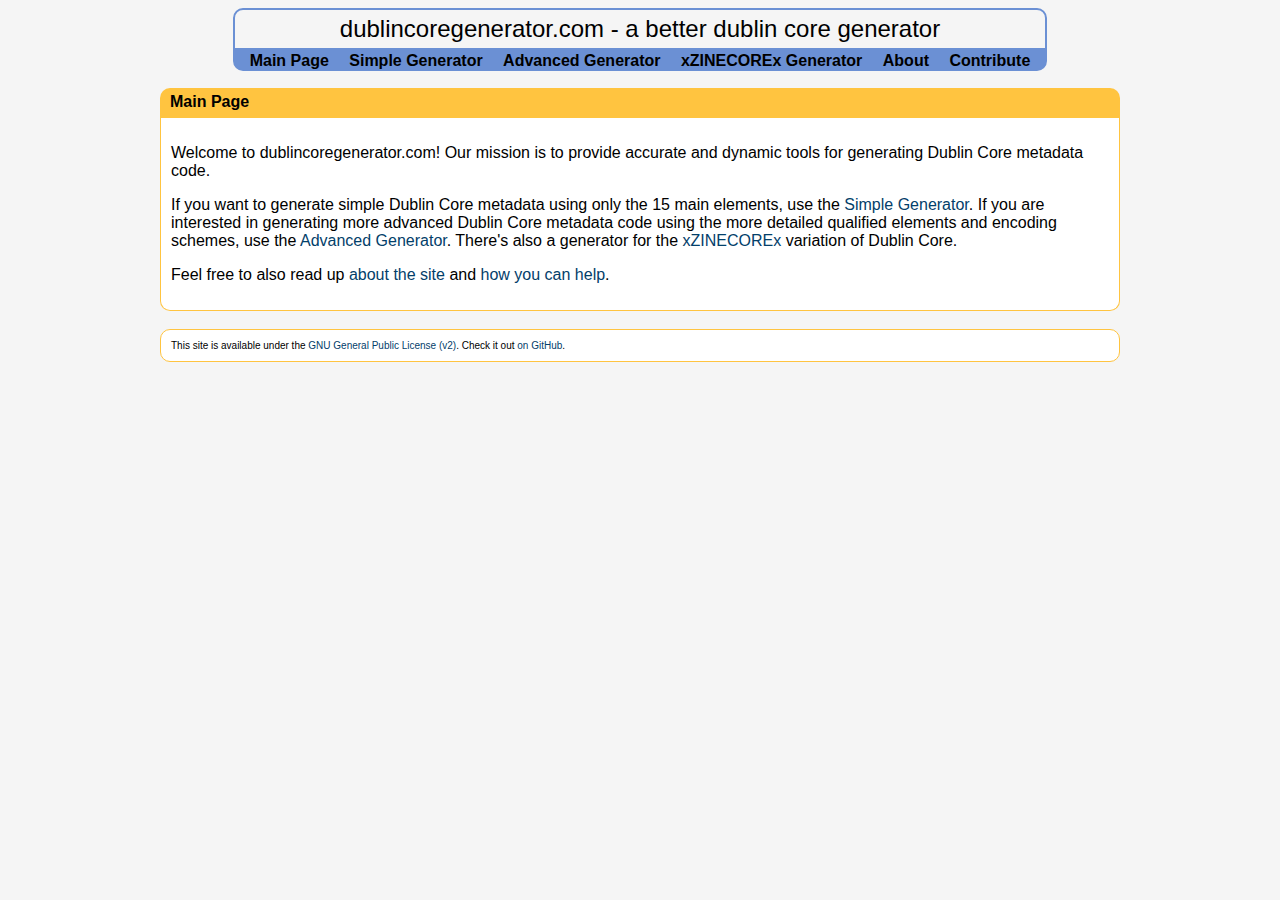
<file: index.html>
<!DOCTYPE html PUBLIC "-//W3C//DTD XHTML 1.0 Transitional//EN" "http://www.w3.org/TR/xhtml1/DTD/xhtml1-transitional.dtd">
<html xmlns="http://www.w3.org/1999/xhtml">
<head>
  <title>dublincoregenerator.com - Main</title>
	<meta http-equiv="Content-type" content="text/html;charset=UTF-8" />
	<meta name="description" content="A free and easy to use set of online tools for generating XML or HTML Dublin Core metadata code." />
	<meta name="google-site-verification" content="D-SyuAiarK1zPhnqWgDGWRTkeuD7AgfOJ396-G9wlds" />
	
	<!--Oh look, Dublin Core code!-->
	<link rel="DC.Title" href="www.dublincoregenerator.com" />
	<meta name="DC.Creator" content="Nick Steffel" />
	<meta name="DC.Subject" scheme="DCTERMS.LCSH" content="Dublin Core" />
	<meta name="DC.Description" content="dublincoregenerator.com is a free and easy to use set of online tools for generating XML or HTML Dublin Core metadata code." />
	<meta name="DCTERMS.Created" scheme="DCTERMS.W3CTDF" content="2010-12-04" />
	<meta name="DCTERMS.Modified" scheme="DCTERMS.W3CTDF" content="2015-04-22" />
	<meta name="DC.Type" scheme="DCTERMS.DCMIType" content="InteractiveResource" />
	<meta name="DC.Format" scheme="DCTERMS.IMT" content="application/xhtml+xml" />
	<link rel="DC.Identifier" href="http://www.dublincoregenerator.com" />
	<meta name="DC.Language" content="English" />
	<meta name="DC.Language" scheme="DCTERMS.ISO639-3" content="eng" />
	<link rel="DC.Rights" href="http://creativecommons.org/licenses/by-nc/3.0/" />
	
	<link rel="stylesheet" type="text/css" href="css/dcstyle.css"></link>
	<link rel="icon" href="/img/favicon.ico" type="image/x-icon"></link>
	
	<script type="text/javascript" src="js/analytics.js"></script>
</head>
<body>
  <div class="container">
  <div class="header">dublincoregenerator.com - a better dublin core generator</div>
    <ul id="newmenu">
      <li><a href="index.html" title="Main Page">Main Page</a></li>
	  <li><a href="generator_nq.html" title="Simple Dublin Core Generator">Simple Generator</a></li>
	  <li><a href="generator.html" title="Advanced Dublin Core Generator">Advanced Generator</a></li>
	  <li><a href="generator_zc.html" title="xZINECOREx Generator">xZINECOREx Generator</a></li>
	  <li><a href="about.html" title="About">About</a></li>
	  <li><a href="contribute.html" title="Contribute">Contribute</a></li>
    </ul>
	<div>&nbsp;</div>
	<div class="page">
	<div class="centerpage">
	<div class="centerbox">
	  <div class="boxheader">Main Page</div>
	  <div class="boxtext">
		<p>Welcome to dublincoregenerator.com! Our mission is to provide accurate and dynamic tools for generating Dublin Core metadata code.</p>
		<p>If you want to generate simple Dublin Core metadata using only the 15 main elements, use the <a href="generator_nq.html" title="Simple Dublin Core Generator">Simple Generator</a>. If you are interested in generating more advanced Dublin Core metadata code using the more detailed qualified elements and encoding schemes, use the <a href="generator.html" title="Advanced Dublin Core Generator">Advanced Generator</a>. There's also a generator for the <a href="generator_zc.html" title="xZINECOREx Generator">xZINECOREx</a> variation of Dublin Core.</p>
		<p>Feel free to also read up <a href="about.html" title="About">about the site</a> and <a href="contribute.html" title="Contribute">how you can help</a>.</p>
	  </div>
	</div>
	&nbsp;
	<div class="lowerbox">
	<div class="lowertext">
		  <p>This site is available under the <a href="https://www.gnu.org/licenses/gpl-2.0.txt">GNU General Public License (v2)</a>. Check it out <a href="https://github.com/nsteffel/dublin-core-generator">on GitHub</a>.</p>
	</div>
	</div>
	</div>
	</div>
  </div>
</body>
</html>
</file>
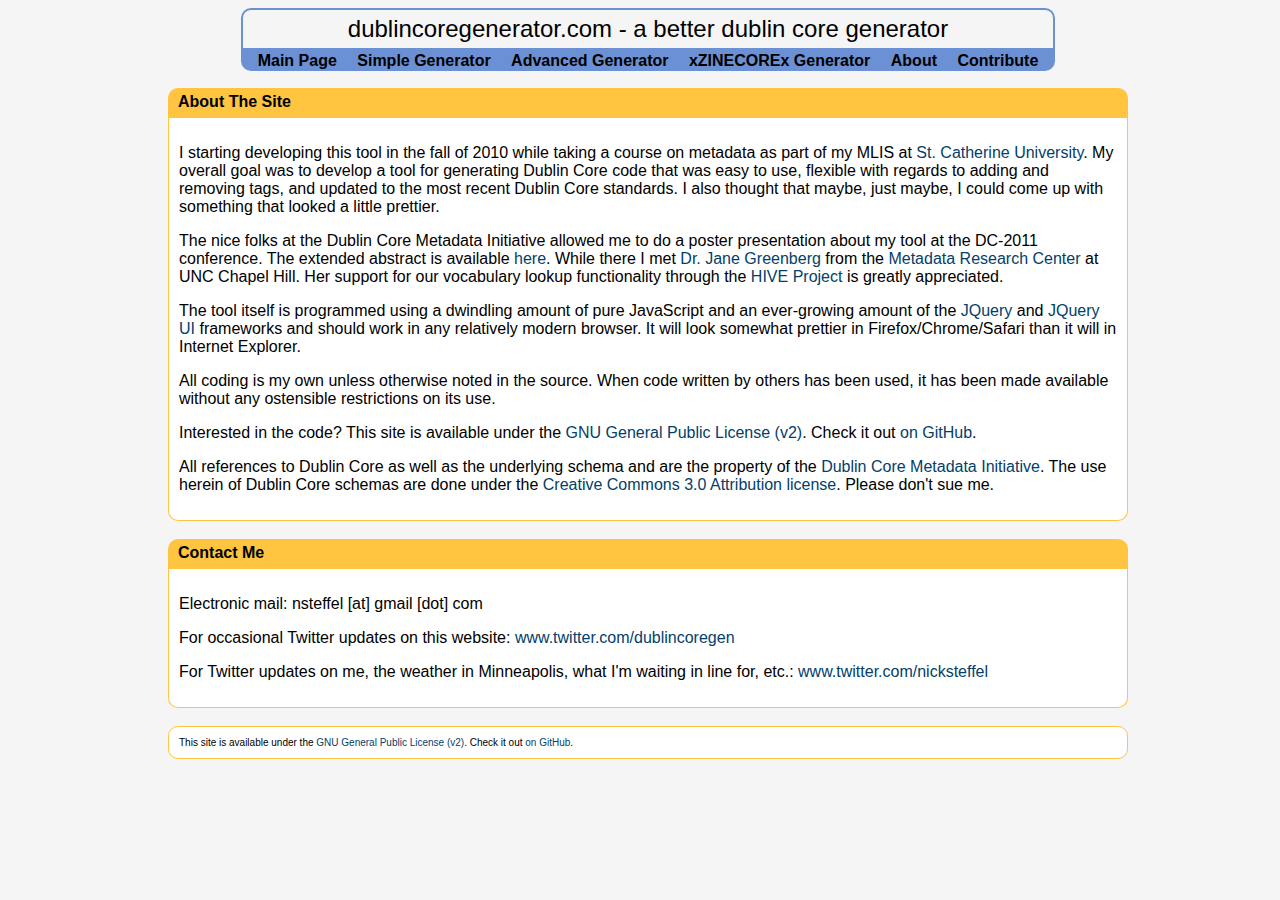
<file: about.html>
<!DOCTYPE html PUBLIC "-//W3C//DTD XHTML 1.0 Transitional//EN" "http://www.w3.org/TR/xhtml1/DTD/xhtml1-transitional.dtd">
<html xmlns="http://www.w3.org/1999/xhtml">
<head>
  <title>dublincoregenerator.com - About</title>
    <meta http-equiv="Content-type" content="text/html;charset=UTF-8" />
    <meta name="description" content="About me and the dublincoregenerator.com project." />
    <meta name="google-site-verification" content="D-SyuAiarK1zPhnqWgDGWRTkeuD7AgfOJ396-G9wlds" />
	
	<!--Oh look, Dublin Core code!-->
	<link rel="DC.Title" href="www.dublincoregenerator.com" />
	<meta name="DC.Creator" content="Nick Steffel" />
	<meta name="DC.Subject" scheme="DCTERMS.LCSH" content="Dublin Core" />
	<meta name="DC.Description" content="dublincoregenerator.com is a free and easy to use set of online tools for generating XML or HTML Dublin Core metadata code." />
	<meta name="DCTERMS.Created" scheme="DCTERMS.W3CTDF" content="2010-12-04" />
	<meta name="DCTERMS.Modified" scheme="DCTERMS.W3CTDF" content="2015-04-22" />
	<meta name="DC.Type" scheme="DCTERMS.DCMIType" content="InteractiveResource" />
	<meta name="DC.Format" scheme="DCTERMS.IMT" content="application/xhtml+xml" />
	<link rel="DC.Identifier" href="http://www.dublincoregenerator.com" />
	<meta name="DC.Language" content="English" />
	<meta name="DC.Language" scheme="DCTERMS.ISO639-3" content="eng" />
	<link rel="DC.Rights" href="http://creativecommons.org/licenses/by-nc-nd/3.0/" />
	
	<link rel="stylesheet" type="text/css" href="css/dcstyle.css"></link>
	<link rel="icon" href="/img/favicon.ico" type="image/x-icon"></link>
	
	<script type="text/javascript" src="js/analytics.js"></script>
</head>
<body class="indexbody">
  <div class="container">
    <div class="header">dublincoregenerator.com - a better dublin core generator</div>
    <ul id="newmenu">
      <li><a href="index.html" title="Main Page">Main Page</a></li>
	  <li><a href="generator_nq.html" title="Simple Dublin Core Generator">Simple Generator</a></li>
	  <li><a href="generator.html" title="Advanced Dublin Core Generator">Advanced Generator</a></li>
	  <li><a href="generator_zc.html" title="xZINECOREx Generator">xZINECOREx Generator</a></li>
	  <li><a href="about.html" title="About">About</a></li>
	  <li><a href="contribute.html" title="Contribute">Contribute</a></li>
    </ul>
		<div>&nbsp;</div>
		<div class="page">
		<div class="centerpage">
		<div class="centerbox">
		  <div class="boxheader">About The Site</div>
		  <div class="boxtext">
		  <p>I starting developing this tool in the fall of 2010 while taking a course on metadata as part of my MLIS at <a href="http://www.stkate.edu/academic/mlis/index.php" target="blank" title="St. Catherine University MLIS Program Website">St. Catherine University</a>. My overall goal was to develop a tool for generating Dublin Core code that was easy to use, flexible with regards to adding and removing tags, and updated to the most recent Dublin Core standards. I also thought that maybe, just maybe, I could come up with something that looked a little prettier.</p>
		  <p>The nice folks at the Dublin Core Metadata Initiative allowed me to do a poster presentation about my tool at the DC-2011 conference. The extended abstract is available <a href="http://dcevents.dublincore.org/index.php/IntConf/dc-2011/paper/view/5/23" target="blank">here</a>. While there I met <a href="http://ils.unc.edu/~janeg/" target="blank">Dr. Jane Greenberg</a> from the <a href="http://ils.unc.edu/mrc/" target="blank">Metadata Research Center</a> at UNC Chapel Hill. Her support for our vocabulary lookup functionality through the <a href="https://www.nescent.org/sites/hive/Main_Page" target="blank">HIVE Project</a> is greatly appreciated.</p>
		  <p>The tool itself is programmed using a dwindling amount of pure JavaScript and an ever-growing amount of the <a href="http://jquery.com/" target="blank">JQuery</a> and <a href="http://jqueryui.com/" target="blank">JQuery UI</a> frameworks and should work in any relatively modern browser. It will look somewhat prettier in Firefox/Chrome/Safari than it will in Internet Explorer.</p>
		  <p>All coding is my own unless otherwise noted in the source. When code written by others has been used, it has been made available without any ostensible restrictions on its use.</p>
		  <p>Interested in the code? This site is available under the <a href="https://www.gnu.org/licenses/gpl-2.0.txt">GNU General Public License (v2)</a>. Check it out <a href="https://github.com/nsteffel/dublin-core-generator">on GitHub</a>.</p>
		  <p>All references to Dublin Core as well as the underlying schema and are the property of the <a href="http://dublincore.org/" target="blank">Dublin Core Metadata Initiative</a>. The use herein of Dublin Core schemas are done under the <a href="http://creativecommons.org/licenses/by/3.0/" target="blank">Creative Commons 3.0 Attribution license</a>. Please don't sue me.</p>
		  </div>
		</div>
		&nbsp;
		<div class="centerbox">
		  <div class="boxheader">Contact Me</div>
		  <div class="boxtext">
		  <p>Electronic mail: nsteffel [at] gmail [dot] com</p>
		  <p>For occasional Twitter updates on this website: <a href="http://www.twitter.com/dublincoregen" target="blank">www.twitter.com/dublincoregen</a> </p>
		  <p>For Twitter updates on me, the weather in Minneapolis, what I'm waiting in line for, etc.: <a href="http://www.twitter.com/nicksteffel" target="blank">www.twitter.com/nicksteffel</a></p>
		  </div>
		</div>
		</div>
		&nbsp;
		<div class="lowerbox">
		<div class="lowertext">
		  <p>This site is available under the <a href="https://www.gnu.org/licenses/gpl-2.0.txt">GNU General Public License (v2)</a>. Check it out <a href="https://github.com/nsteffel/dublin-core-generator">on GitHub</a>.</p>
		</div>
		</div>
		</div>
  </div>
</body>
</html>
</file>
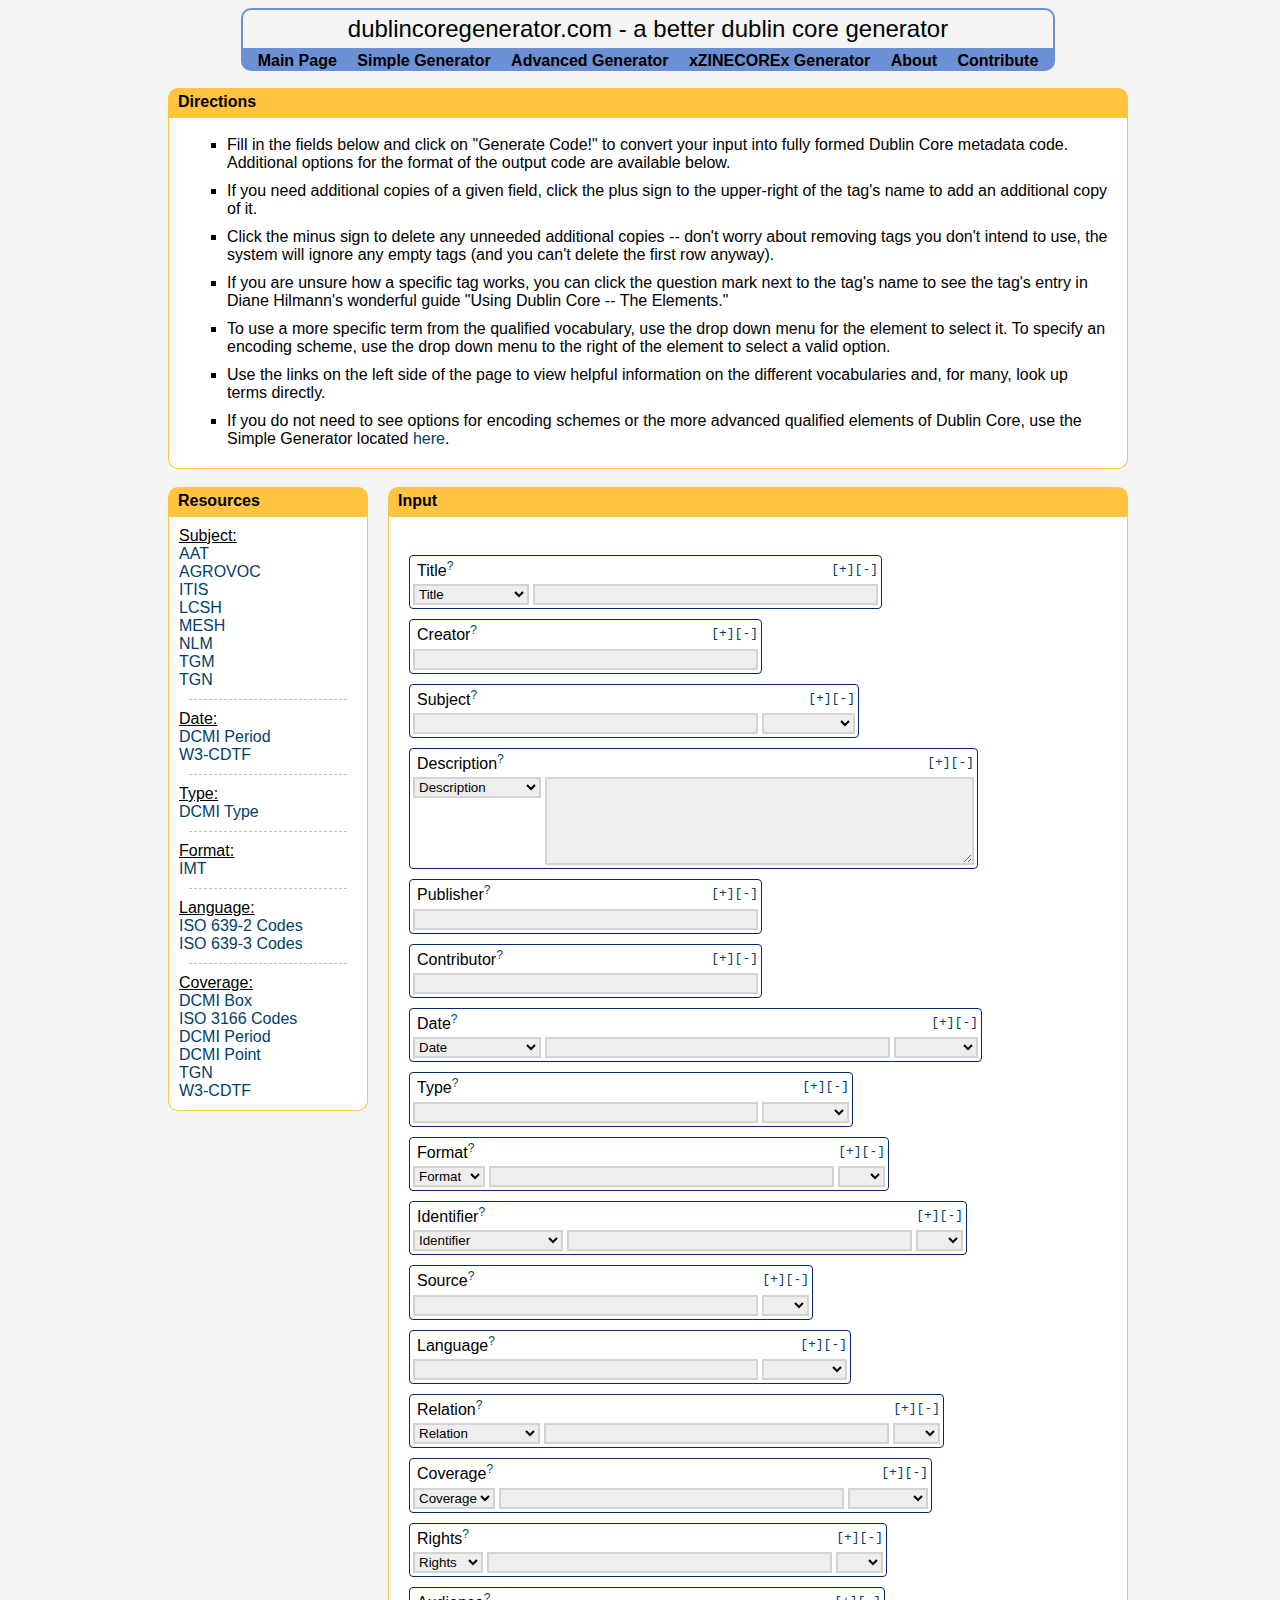
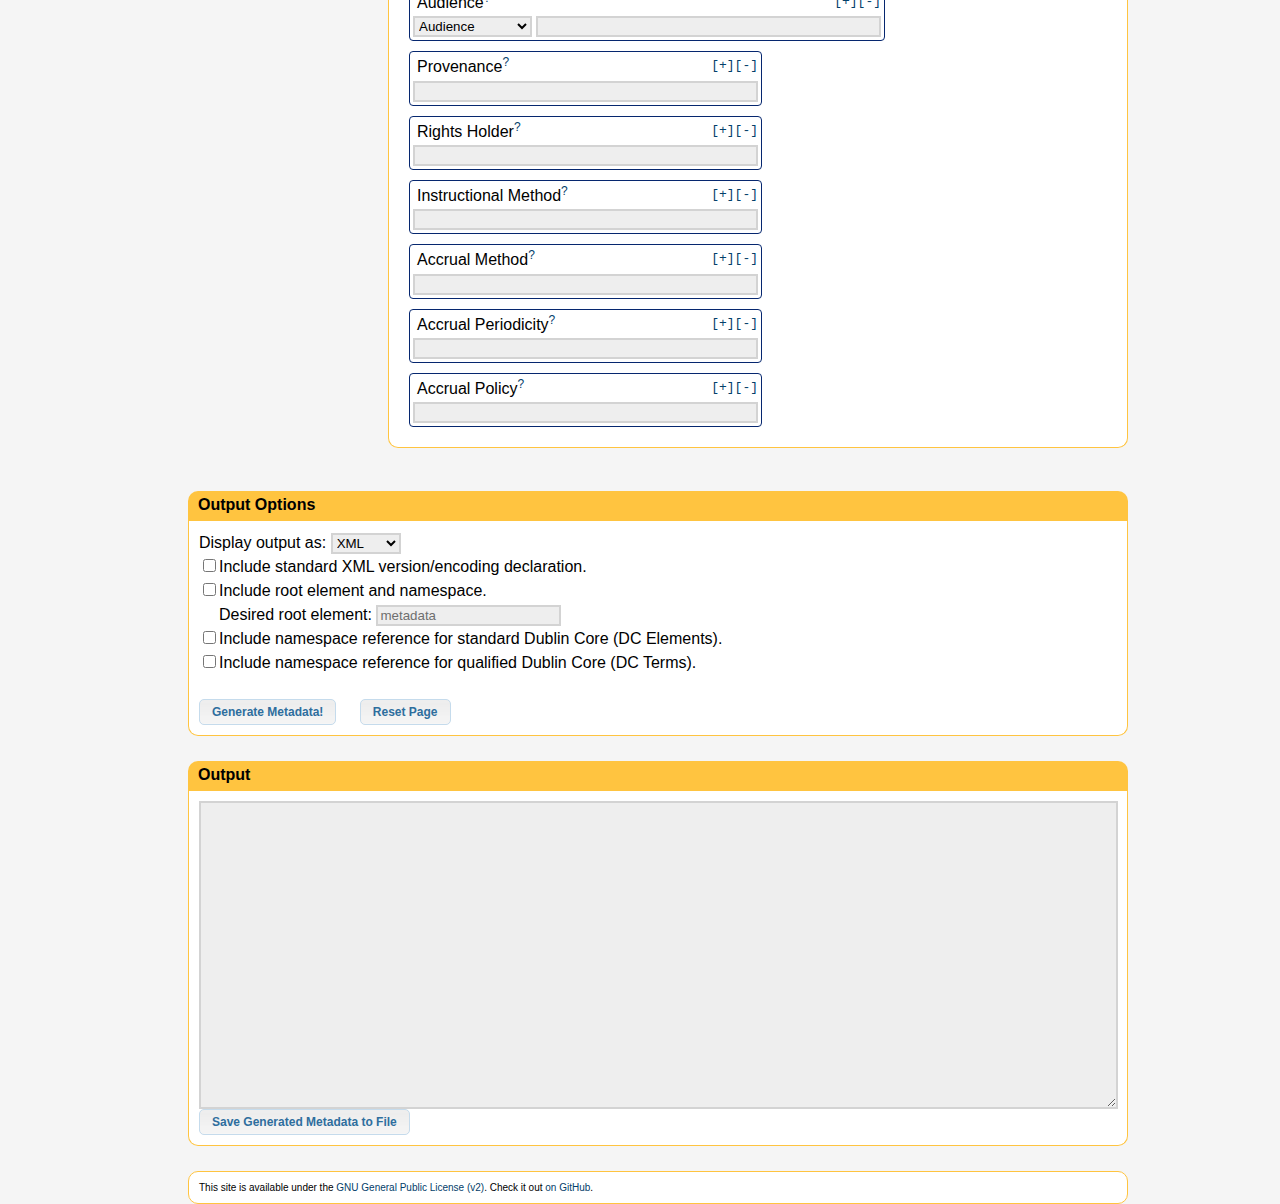
<file: generator.html>
<!DOCTYPE html PUBLIC "-//W3C//DTD XHTML 1.0 Transitional//EN" "http://www.w3.org/TR/xhtml1/DTD/xhtml1-transitional.dtd">
<html xmlns="http://www.w3.org/1999/xhtml">
<head>
  <title>The Advanced Dublin Core Generator!</title>
    <meta http-equiv="Content-type" content="text/html;charset=UTF-8" />

	<link rel="stylesheet" type="text/css" href="css/dcstyle.css"></link>
	<link rel="stylesheet" type="text/css" href="css/jquery-ui-1.8.17.custom.css"></link>
	<link rel="icon" href="/img/favicon.ico" type="image/x-icon"></link>
	
	<script type="text/javascript" src="js/generator.js"></script>
	<script type="text/javascript" src="js/interface.js"></script>
	<script type="text/javascript" src="js/analytics.js"></script>
	<script type="text/javascript" src="js/jquery-1.7.1.min.js"></script>
	<script type="text/javascript" src="js/jquery.anirows.js"></script>
	<script type="text/javascript" src="js/jquery-ui-1.8.17.custom.min.js"></script>
	<script type="text/javascript" src="js/vocabsources.js"></script>

</head>
<body class="indexbody">
  <div class="container">
    <div class="header">dublincoregenerator.com - a better dublin core generator</div>
    <ul id="newmenu">
      <li><a href="index.html" title="Main Page">Main Page</a></li>
	  <li><a href="generator_nq.html" title="Simple Dublin Core Generator">Simple Generator</a></li>
	  <li><a href="generator.html" title="Advanced Dublin Core Generator">Advanced Generator</a></li>
	  <li><a href="generator_zc.html" title="xZINECOREx Generator">xZINECOREx Generator</a></li>
	  <li><a href="about.html" title="About">About</a></li>
	  <li><a href="contribute.html" title="Contribute">Contribute</a></li>
    </ul>
	<div>&nbsp;</div>
        <div class="page">
        <div class="centerpage">
        <div class="centerbox">
          <div class="boxheader">Directions</div>
          <div class="boxtext">
            <ul class="directionslist">
			<li>Fill in the fields below and click on "Generate Code!" to convert your input into fully formed Dublin Core metadata code. Additional options for the format of the output code are available below.</li>
			<li>If you need additional copies of a given field, click the plus sign to the upper-right of the tag's name to add an additional copy of it.</li>
			<li>Click the minus sign to delete any unneeded additional copies -- don't worry about removing tags you don't intend to use, the system will ignore any empty tags (and you can't delete the first row anyway).</li>
			<li>If you are unsure how a specific tag works, you can click the question mark next to the tag's name to see the tag's entry in Diane Hilmann's wonderful guide "Using Dublin Core -- The Elements."</li>
			<li>To use a more specific term from the qualified vocabulary, use the drop down menu for the element to select it. To specify an encoding scheme, use the drop down menu to the right of the element to select a valid option.</li>
			<li>Use the links on the left side of the page to view helpful information on the different vocabularies and, for many, look up terms directly.</li>
			<li>If you do not need to see options for encoding schemes or the more advanced qualified elements of Dublin Core, use the Simple Generator located <a href="generator_nq.html">here</a>.</li>
            </ul> 
          </div>
        </div>
        </div>
        <div>&nbsp;</div>
		<div class="leftpage">
		<div class="leftbox">
		<div class="boxheader">Resources</div>
		<div class="boxtext">
		  <span class="resourceheader">Subject:</span><br/>
		    <a href="http://www.getty.edu/research/conducting_research/vocabularies/aat/" target="blank">AAT</a><br/>
		    <a href="#" id="openAGROVOC">AGROVOC</a><br/>
		    <!--<a href="#" id="openITIS">ITIS</a><br/>-->
        <a href="http://www.itis.gov/" target="blank">ITIS</a><br/>
		    <a href="#" id="openLCSH">LCSH</a><br/>
		    <a href="#" id="openMESH">MESH</a><br/>
		    <a href="http://www.nlm.nih.gov/class/" target="blank">NLM</a><br/>
		    <a href="http://www.loc.gov/pictures/collection/tgm/" target="blank">TGM</a><br/>
		    <!--<a href="#" id="openTGN">TGN</a>-->
        <a href="http://www.getty.edu/research/tools/vocabularies/tgn/" target="blank">TGN</a>
		<div class="divider"></div>
		  <span class="resourceheader">Date:</span><br/>
		  <a href="#" id="openDCMIPeriod">DCMI Period</a><br/>
		  <a href="http://www.w3.org/TR/NOTE-datetime" target="blank">W3-CDTF</a>
		<div class="divider"></div>
		  <span class="resourceheader">Type:</span><br/>
		  <a href="#" id="openDCMIType">DCMI Type</a>
		<div class="divider"></div>
		  <span class="resourceheader">Format:</span><br/>
		  <a href="#" id="openIMTType">IMT</a>
		<div class="divider"></div>
		  <span class="resourceheader">Language:</span><br/>
		  <a href="#" id="openISO6392">ISO 639-2 Codes</a><br/>
		  <a href="#" id="openISO6393">ISO 639-3 Codes</a><br/>
		<div class="divider"></div>
		  <span class="resourceheader">Coverage:</span><br/>
		  <a href="#" id="openDCMIBox">DCMI Box</a><br/>
		  <a href="#" id="openISO3166">ISO 3166 Codes</a><br/>
		  <a href="#" id="openDCMIPeriod2">DCMI Period</a><br/>
		  <a href="#" id="openDCMIPoint">DCMI Point</a><br/>
		  <a href="#" id="openTGN2">TGN</a><br/>
		  <a href="http://www.w3.org/TR/NOTE-datetime" target="blank">W3-CDTF</a><br/>
		</div>
		</div>
		</div>
		<div class="rightpage">
		<div class="rightbox">
		<div class="boxheader">Input</div>
		<div class="boxtext">
		<br/>
		  <table id="titleTable" class="defaulttable">
		    <tr>
		      <td class="titlerow">Title<a href="http://dublincore.org/documents/usageguide/elements.shtml#title" target="blank" class="superscript">?</a></td>
			  <td align="right"><a href="#creator" class="addremovebutton" onclick="addRowToTable('title');" tabindex="-1">[+]</a><a href="#creator" class="addremovebutton" onclick="removeRowFromTable('titleTable');" tabindex="-1">[-]</a></td>
		    </tr>
		    <tr>
		      <td><select name="titleType" class="idleField"><option id="notitle">Title</option><option id="alternativetitle">Alternative Title</option></select></td>
		      <td><input type="text" name="titleRow" size="40" class="idleField" /></td>
		    </tr>
		  </table>
		  
		  <table id="creatorTable" class="defaulttable">
		    <tr>
		      <td class="titlerow">Creator<a href="http://dublincore.org/documents/usageguide/elements.shtml#creator" target="blank" class="superscript" tabindex="-1">?</a></td>
		      <td align="right"><a href="#creator" class="addremovebutton" onclick="addRowToTable('creator');" tabindex="-1">[+]</a><a href="#creator" class="addremovebutton" onclick="removeRowFromTable('creatorTable');" tabindex="-1">[-]</a></td>
		    </tr>
		    <tr>
		      <td colspan="2"><input type="text" name="creatorRow" size="40" class="idleField"  /></td>
		    </tr>
		  </table>
		  
		  <table id="subjectTable" class="defaulttable">
		    <tr>
		      <td class="titlerow">Subject<a href="http://dublincore.org/documents/usageguide/elements.shtml#subject" target="blank" class="superscript" tabindex="-1">?</a></td>
			  <td align="right"><a href="#subject" class="addremovebutton" onclick="addRowToTable('subject');" tabindex="-1">[+]</a><a href="#subject" class="addremovebutton" onclick="removeRowFromTable('subjectTable');" tabindex="-1">[-]</a></td>
		    </tr>
		    <tr>
		      <td><input type="text" name="subjectRow" id="subjectRow1" size="40" class="idleField" /></td>
		      <td><select name="subjectType" id="subjectType1" class="idleField"><option></option><option>AAT</option><option>AGROVOC</option><option>DDC</option><option>ITIS</option><option>LCC</option><option>LCSH</option><option>MESH</option><option>NLM</option><option>TGM</option><option>TGN</option><option>UDC</option></select></td>
		    </tr>
		  </table>
		  
		  <table id="descriptionTable" class="defaulttable">
		    <tr>
		      <td class="titlerow">Description<a href="http://dublincore.org/documents/usageguide/elements.shtml#description" target="blank" class="superscript" tabindex="-1">?</a></td>
			  <td align="right"><a href="#description" class="addremovebutton" onclick="addRowToTable('description');" tabindex="-1">[+]</a><a href="#description" class="addremovebutton" onclick="removeRowFromTable('descriptionTable');" tabindex="-1">[-]</a></td>
		    </tr>
		    <tr>
		      <td valign="top"><select name="descriptionType" class="idleField"><option>Description</option><option>Table of Contents</option><option>Abstract</option></select></td>
		      <td><textarea rows="5" cols="50" name="descriptionRow" class="idleField mw-544"></textarea></td>
		    </tr>
		  </table>
		  
		  <table id="publisherTable" class="defaulttable">
		    <tr>
		      <td class="titlerow">Publisher<a href="http://dublincore.org/documents/usageguide/elements.shtml#publisher" target="blank" class="superscript" tabindex="-1">?</a></td>
			  <td align="right"><a href="#publisher" class="addremovebutton" onclick="addRowToTable('publisher');" tabindex="-1">[+]</a><a href="#publisher" class="addremovebutton" onclick="removeRowFromTable('publisherTable');" tabindex="-1">[-]</a></td>
		    </tr>
		    <tr>
		      <td colspan="2"><input type="text" name="publisherRow" id="publisherRow1" size="40" class="idleField" /></td>
		    </tr>
		  </table>
		  
		  <table id="contributorTable" class="defaulttable">
		    <tr>
		      <td class="titlerow">Contributor<a href="http://dublincore.org/documents/usageguide/elements.shtml#contributor" target="blank" class="superscript" tabindex="-1">?</a></td>
			  <td align="right"><a href="#contributor" class="addremovebutton" onclick="addRowToTable('contributor');" tabindex="-1">[+]</a><a href="#contributor" class="addremovebutton" onclick="removeRowFromTable('contributorTable');" tabindex="-1">[-]</a></td>
		    </tr>
		    <tr>
		      <td colspan="2"><input type="text" name="contributorRow" id="contributorRow1" class="idleField" size="40" /></td>
		    </tr>
		  </table>
		  
		  <table id="dateTable" class="defaulttable">
		    <tr>
		      <td colspan="2" class="titlerow">Date<a href="http://dublincore.org/documents/usageguide/elements.shtml#date" target="blank" class="superscript" tabindex="-1">?</a></td>
			  <td align="right"><a href="#date" class="addremovebutton" onclick="addRowToTable('date');" tabindex="-1">[+]</a><a href="#date" class="addremovebutton" onclick="removeRowFromTable('dateTable');" tabindex="-1">[-]</a></td>
		    </tr>
		    <tr>
		      <td><select id="dateType1" name="dateType" class="idleField"><option>Date</option><option>Date Created</option><option>Date Valid</option><option>Date Available</option><option>Date Issued</option><option>Date Modified</option><option>Date Accepted</option><option>Date Copyrighted</option><option>Date Submitted</option></select></td>
		      <td><input type="text" name="dateRow" id="dateRow1" size="40" class="idleField" /></td>
		      <td><select id="dateEncoding1" name="dateEncoding" class="idleField"><option></option><option>Period</option><option>W3C-DTF</option></select></td>
		    </tr>
		  </table>
		  
		  <table id="typeTable" class="defaulttable">
		    <tr>
		      <td class="titlerow">Type<a href="http://dublincore.org/documents/usageguide/elements.shtml#type" target="blank" class="superscript" tabindex="-1">?</a></td>
			  <td align="right"><a href="#type" class="addremovebutton" onclick="addRowToTable('type');" tabindex="-1">[+]</a><a href="#type" class="addremovebutton" onclick="removeRowFromTable('typeTable');" tabindex="-1">[-]</a></td>
		    </tr>
		    <tr>
		      <td><input type="text" name="typeRow" id="typeRow1" size="40" class="idleField" /></td>
		      <td><select name="typeType" id="typeType1" class="idleField"><option></option><option>DCMIType</option></select></td>
		    </tr>
		  </table>
		  
		  <table id="formatTable" class="defaulttable">
		    <tr>
		      <td class="titlerow">Format<a href="http://dublincore.org/documents/usageguide/elements.shtml#format" target="blank" class="superscript" tabindex="-1">?</a></td>
			  <td align="right" colspan="3"><a href="#format" class="addremovebutton" onclick="addRowToTable('format');" tabindex="-1">[+]</a><a href="#format" class="addremovebutton" onclick="removeRowFromTable('formatTable');" tabindex="-1">[-]</a></td>
		    </tr>
		    <tr>
		      <td><select id="formatType1" name="formatType" class="idleField"><option>Format</option><option>Extent</option><option>Medium</option></select></td>
		      <td><input type="text" name="formatRow" id="formatRow1" size="40" class="idleField" /></td>
		      <td><select id="formatEncoding1" name="formatEncoding" class="idleField"><option></option><option>IMT</option></select></td>
		    </tr>
		  </table>
		  
		  <table id="identifierTable" class="defaulttable">
		    <tr>
		      <td colspan="2" class="titlerow">Identifier<a href="http://dublincore.org/documents/usageguide/elements.shtml#identifier" target="blank" class="superscript" tabindex="-1">?</a></td>
		      <td align="right" colspan="2"><a href="#identifier" class="addremovebutton" onclick="addRowToTable('identifier');" tabindex="-1">[+]</a><a href="#identifier" class="addremovebutton" onclick="removeRowFromTable('identifierTable');" tabindex="-1">[-]</a></td>
		    </tr>
		    <tr>
		      <td><select id="identifierType1" name="identifierType" class="idleField"><option>Identifier</option><option>Bibliographic Citation</option></select></td>
		      <td><input type="text" name="identifierRow" id="identifierRow1" size="40" class="idleField" /></td>
		      <td><select id="identifierEncoding1" name="identifierEncoding" class="idleField"><option></option><option>URI</option></select></td>
		    </tr>
		  </table>
		  
		  <table id="sourceTable" class="defaulttable">
		    <tr>
		      <td class="titlerow">Source<a href="http://dublincore.org/documents/usageguide/elements.shtml#source" target="blank" class="superscript" tabindex="-1">?</a></td>
			  <td align="right" colspan="2"><a href="#source" class="addremovebutton" onclick="addRowToTable('source');" tabindex="-1">[+]</a><a href="#source" class="addremovebutton" onclick="removeRowFromTable('sourceTable');" tabindex="-1">[-]</a></td>
		    </tr>
		    <tr>
		      <td><input type="text" name="sourceRow" id="sourceRow1" size="40" class="idleField" /></td>
		      <td><select name="sourceType" id="sourceType1" class="idleField"><option></option><option>URI</option></select></td>
		    </tr>
		  </table>
		
		  <table id="languageTable" class="defaulttable">
		    <tr>
		      <td class="titlerow">Language<a href="http://dublincore.org/documents/usageguide/elements.shtml#language" target="blank" class="superscript" tabindex="-1">?</a></td>
			  <td align="right"><a href="#language" class="addremovebutton" onclick="addRowToTable('language');" tabindex="-1">[+]</a><a href="#language" class="addremovebutton" onclick="removeRowFromTable('languageTable');" tabindex="-1">[-]</a></td>
		    </tr>
		    <tr>
		      <td><input type="text" name="languageRow" id="languageRow1" size="40" class="idleField"/></td>
		      <td><select name="languageType" id="languageType1" class="idleField"><option></option><option>ISO 639-2</option><option>ISO 639-3</option></select></td>
		    </tr>
		  </table>
		  
		  <table id="relationTable" class="defaulttable">
		    <tr>
		      <td colspan="2" class="titlerow">Relation<a href="http://dublincore.org/documents/usageguide/elements.shtml#relation" target="blank" class="superscript" tabindex="-1">?</a></td>
			  <td align="right"><a href="#relation" class="addremovebutton" onclick="addRowToTable('relation');" tabindex="-1">[+]</a><a href="#relation" class="addremovebutton" onclick="removeRowFromTable('relationTable');" tabindex="-1">[-]</a></td>
		    </tr>
		    <tr>
		      <td><select name="relationType" id="relationType1" class="idleField"><option>Relation</option><option>Is Version Of</option><option>Has Version</option><option>Is Replaced By</option><option>Replaces</option><option>Is Required By</option><option>Requires</option><option>Is Part Of</option><option>Has Part</option><option>Is Referenced By</option><option>References</option><option>Is Format Of</option><option>Has Format</option><option>Conforms To</option></select></td>
		      <td><input type="text" name="relationRow" id="relationRow1" size="40" class="idleField" /></td>
		      <td><select name="relationEncoding" id="relationEncoding1" class="idleField"><option></option><option>URI</option></select></td>
		    </tr>
		  </table>
		  
		  <table id="coverageTable" class="defaulttable">
		    <tr>
		      <td colspan="2" class="titlerow">Coverage<a href="http://dublincore.org/documents/usageguide/elements.shtml#coverage" target="blank" class="superscript" tabindex="-1">?</a></td>
			  <td align="right"><a href="#coverage" class="addremovebutton" onclick="addRowToTable('coverage');" tabindex="-1">[+]</a><a href="#coverage" class="addremovebutton" onclick="removeRowFromTable('coverageTable');" tabindex="-1">[-]</a></td>
		    </tr>
		    <tr>
		      <td><select name="coverageType" class="idleField" id="coverageType1"><option>Coverage</option><option>Spatial</option><option>Temporal</option></select></td>
		      <td><input type="text" name="coverageRow" size="40" class="idleField" id="coverageRow1"/></td>
		      <td><select name="coverageEncoding" class="idleField" id="coverageEncoding1"><option id="blank1"></option><option id="box1">Box</option><option id="iso31661">ISO3166</option><option id="period1">Period</option><option id="point1">Point</option><option id="tgn1">TGN</option><option id="w3ctdf1">W3CTDF</option></select></td>
		    </tr>
		  </table>
		  
		  <table id="rightsTable" class="defaulttable">
		    <tr>
		      <td colspan="2" class="titlerow">Rights<a href="http://dublincore.org/documents/usageguide/elements.shtml#rights" target="blank" class="superscript" tabindex="-1">?</a></td>
			  <td align="right"><a href="#rights" class="addremovebutton" onclick="addRowToTable('rights');" tabindex="-1">[+]</a><a href="#rights" class="addremovebutton" onclick="removeRowFromTable('rightsTable');" tabindex="-1">[-]</a></td>
		    </tr>
		    <tr>
		      <td><select name="rightsType" class="idlefield"><option>Rights</option><option>License</option></select></td>
		      <td><input type="text" name="rightsRow" size="40" class="idleField" /></td>
		      <td><select name="rightsEncoding" class="idleField"><option></option><option>URI</option></select></td>
		    </tr>
		  </table>
		  
		  <table id="audienceTable" class="defaulttable">
		    <tr>
		      <td class="titlerow">Audience<a href="http://dublincore.org/documents/usageguide/elements.shtml#audience" target="blank" class="superscript" tabindex="-1">?</a></td>
			  <td align="right"><a href="#audience" class="addremovebutton" onclick="addRowToTable('audience');" tabindex="-1">[+]</a><a href="#audience" class="addremovebutton" onclick="removeRowFromTable('audienceTable');" tabindex="-1">[-]</a></td>
		    </tr>
		    <tr>
		      <td><select name="audienceType" id="audienceType1" class="idleField"><option>Audience</option><option>Education Level</option><option>Mediator</option></select></td>
		      <td><input type="text" name="audienceRow" id="audienceRow1" size="40" class="idleField" /></td>
		    </tr>
		  </table>
		
		  <table id="provenanceTable" class="defaulttable">
		    <tr>
		      <td class="titlerow">Provenance<a href="http://dublincore.org/documents/usageguide/elements.shtml#provenance" target="blank" class="superscript" tabindex="-1">?</a></td>
			  <td align="right"><a href="#provenance" class="addremovebutton" onclick="addRowToTable('provenance');" tabindex="-1">[+]</a><a href="#provenance" class="addremovebutton" onclick="removeRowFromTable('provenanceTable');" tabindex="-1">[-]</a></td>
		    </tr>
		    <tr>
		      <td colspan="2"><input type="text" name="provenanceRow" id="provenanceRow1" size="40" class="idleField" /></td>
		    </tr>
		  </table>
		
		  <table id="rightsholderTable" class="defaulttable">
		    <tr>
		      <td class="titlerow">Rights Holder<a href="http://dublincore.org/documents/usageguide/elements.shtml#rightsHolder" target="blank" class="superscript" tabindex="-1">?</a></td>
			  <td align="right"><a href="#rightsholder" class="addremovebutton" onclick="addRowToTable('rightsholder');" tabindex="-1">[+]</a><a href="#rightsholder" class="addremovebutton" onclick="removeRowFromTable('rightsholderTable');" tabindex="-1">[-]</a></td>
		    </tr>
		    <tr>
		      <td colspan="2"><input type="text" name="rightsholderRow" size="40" class="idleField" /></td>
		    </tr>
		  </table>
		
		  <table id="instructionalmethodTable" class="defaulttable">
		    <tr>
		      <td class="titlerow">Instructional Method<a href="http://dublincore.org/documents/usageguide/elements.shtml#instructionalMethod" target="blank" class="superscript" tabindex="-1">?</a></td>
			  <td align="right"><a href="#instructionalmethod" class="addremovebutton" onclick="addRowToTable('instructionalmethod');" tabindex="-1">[+]</a><a href="#instructionalmethod" class="addremovebutton" onclick="removeRowFromTable('instructionalmethodTable');" tabindex="-1">[-]</a></td>
		    </tr>
		    <tr>
		      <td colspan="2"><input type="text" name="instructionalmethodRow" size="40" class="idleField" /></td>
		    </tr>
		  </table>
		
		  <table id="accrualmethodTable" class="defaulttable">
		    <tr>
		      <td class="titlerow">Accrual Method<a href="http://dublincore.org/documents/usageguide/elements.shtml#accrualMethod" target="blank" class="superscript" tabindex="-1">?</a></td>
			  <td align="right"><a href="#accrualmethod" class="addremovebutton" onclick="addRowToTable('accrualmethod');" tabindex="-1">[+]</a><a href="#accrualmethod" class="addremovebutton" onclick="removeRowFromTable('accrualmethodTable');" tabindex="-1">[-]</a></td>
		    </tr>
		    <tr>
		      <td colspan="2"><input type="text" name="accrualmethodRow" size="40" class="idleField" /></td>
		    </tr>
		  </table>
		
		  <table id="accrualperiodicityTable" class="defaulttable">
		    <tr>
		      <td class="titlerow">Accrual Periodicity<a href="http://dublincore.org/documents/usageguide/elements.shtml#accrualPeriodicity" target="blank" class="superscript" tabindex="-1">?</a></td>
			  <td align="right"><a href="#accrualperiodicity" class="addremovebutton" onclick="addRowToTable('accrualperiodicity');" tabindex="-1">[+]</a><a href="#accrualperiodicity" class="addremovebutton" onclick="removeRowFromTable('accrualperiodicityTable');" tabindex="-1">[-]</a></td>
		    </tr>
		    <tr>
		      <td colspan="2"><input type="text" name="accrualperiodicityRow" size="40" class="idleField" /></td>
		    </tr>
		  </table>
		
		  <table id="accrualpolicyTable" class="defaulttable">
		    <tr>
		      <td class="titlerow">Accrual Policy<a href="http://dublincore.org/documents/usageguide/elements.shtml#accrualPolicy" target="blank" class="superscript" tabindex="-1">?</a></td>
			  <td align="right"><a href="#accrualpolicy" class="addremovebutton" onclick="addRowToTable('accrualpolicy');" tabindex="-1">[+]</a><a href="#accrualpolicy" class="addremovebutton" onclick="removeRowFromTable('accrualpolicyTable');" tabindex="-1">[-]</a></td>
		    </tr>
		    <tr>
		      <td colspan="2"><input type="text" name="accrualpolicyRow" size="40" class="idleField" /></td>
		    </tr>
		  </table>
		</div>
		</div>
		<br/>		
		<div class="rightbox" style="margin-left:-200px">
		<div class="boxheader">Output Options</div>
		  <div class="boxtext" style="padding-left:10px;position:relative;" id="outputopts">
		  <form action="save.php" method="post" />
		    Display output as: <select id="outputType" name="outputType" onchange="showHideOutput();"><option value="xml">XML</option><option value="html">HTML</option><option value="xhtml">XHTML</option></select><br/>
			  <div id="xmloptions" style="display:inline">
			    <input type="checkbox" id="adddeclaration" class="checkbox" /><label>Include standard XML version/encoding declaration.</label><br/>
			    <input type="checkbox" id="addroot" class="checkbox" /><label>Include root element and namespace.</label><br/>
			      <div style="margin-left:20px"><label>Desired root element:</label> <input type="text" value="metadata" id="rootname" /></div>
			    <input type="checkbox" id="adddc" class="checkbox" /><label>Include namespace reference for standard Dublin Core (DC Elements).</label><br/>
			    <input type="checkbox" id="addqualified" class="checkbox" /><label>Include namespace reference for qualified Dublin Core (DC Terms).</label><br/>
			  </div>
			  <div id="htmloptions" style="display:none">
			    <input type="checkbox" id="adddeclarationhtml" class="checkbox" /><label>Include a HTML version/encoding declaration (HTML 4.01 Strict) as well as the &lt;html&gt; and &lt;body&gt; tags.</label><br/>
			    <input type="checkbox" id="addhead" class="checkbox" /><label>Include a &lt;head&gt; tag referencing DC-HTML.</label><br/>
			    <input type="checkbox" id="addtitle" class="checkbox" /><label>Include a &lt;title&gt; tag.</label><br/>
			      <div style="margin-left:20px"><label>Desired title: </label><input type="text" value="metadata" id="titlename" /><br/></div>
			    <input type="checkbox" id="addlink" class="checkbox" /><label>Include a &lt;link&gt; tag to the DC element set.</label><br/>
			    <input type="checkbox" id="addlinkqualified" class="checkbox" /><label>Include a &lt;link&gt; tag to the qualified DCTERMS element set.</label><br/>
			  </div>
			  <div id="xhtmloptions" style="display:none">
			    <input type="checkbox" id="adddeclarationxhtml" class="checkbox" /><label>Include XML and XHTML version/encoding declarations (XHTML 1.0 Strict) as well as the &lt;html&gt; and &lt;body&gt; tags.</label><br/>
			    <input type="checkbox" id="addheadx" class="checkbox" /><label>Include a &lt;head&gt; tag referencing DC-HTML.</label><br/>
			    <input type="checkbox" id="addtitlex" class="checkbox" /><label>Include a &lt;title&gt; tag.</label><br/>
			      <div style="margin-left:20px"><label>Desired title:</label> <input type="text" value="metadata" id="titlenamex" /><br/></div>
			    <input type="checkbox" id="addlinkx" class="checkbox" /><label>Include a &lt;link&gt; tag to the DC element set.</label><br/>
			    <input type="checkbox" id="addlinkxqualified" class="checkbox" /><label>Include a &lt;link&gt; tag to the qualified DCTERMS element set.</label><br/>
			  </div>
			  <br/>
			  <input type="button" value="Generate Metadata!" onclick="generateCode();" class="button" id="generatebutton"/>&nbsp;&nbsp;&nbsp;&nbsp;&nbsp;<input type="button" value="Reset Page" onclick="javascript:location.reload(true)" class="button" id="resetbutton" />
		  </div>
		</div>
		<div class="rightbox" style="margin-left:-200px">
		<div class="boxheader">Output</div>
		<div class="boxtext" style="padding:10px;margin:auto;">
		  <textarea rows="20" cols="112" name="xmlresults" id="xmlresults" class="mw-926"></textarea>
		  <textarea rows="20" cols="112" name="htmlresults" id="htmlresults" style="display:none" class="mw-926"></textarea>
		  <textarea rows="20" cols="112" name="xhtmlresults" id="xhtmlresults" style="display:none" class="mw-926"></textarea>
		  <br/>
		  <input type="submit" value="Save Generated Metadata to File" class="button" />
		</div>
		</div>
		<div class="lowerbox" style="margin-left:-200px">
		<div class="lowertext">
		  <p>This site is available under the <a href="https://www.gnu.org/licenses/gpl-2.0.txt">GNU General Public License (v2)</a>. Check it out <a href="https://github.com/nsteffel/dublin-core-generator">on GitHub</a>.</p>
		</div>
		</div>
		</div><!--End rightpage-->
		</div><!--End page-->
  </div><!--End container-->

<!--Begin modal popups-->
<div id="findDCMIType" title="DCMI Type Vocabulary Finder">
	<p>Start typing in the field below to find a valid DCMI Type.</p>
	  <input id="DCMITypeFinder" class="finderinput"  size="45" />
	  <input type="button" value="Add to Record" class="modalbutton" onclick="addDCMI();" />
	<p>If you are very unfamiliar with the DCMI Type Vocabulary, you may want to consult <a href="http://dublincore.org/documents/dcmi-type-vocabulary/" target="blank" style="color:#03406A">this website</a> first.</p>
</div>

<div id="findIMTType" title="IMT Vocabulary Finder">
<form id="IMTlookup" action="#">
	<p>Start typing in the field below to find a valid IMT (Internet Media Type). Please note that this search capability may not have access to the entire current list of current IMTs -- you can search the whole thing over <a href="http://www.iana.org/assignments/media-types/index.html" target="blank" style="color:03406A">here</a>.</p>
	  <input id="IMTTypeFinder" class="finderinput" size="45" />
	  <input type="button" value="Add to Record" class="modalbutton" onclick="addIMT();" />
	<p>If you are very unfamiliar with the IMT Vocabulary, you may want to consult <a href="http://www.iana.org/assignments/media-types/" target="blank" style="color:#03406A">this website</a> first.</p>
	</form>
</div>

<div id="findISO3166" title="ISO-3166 Country Code Lookup">
<form id="ISO3166lookup" action="#">
	<p>Start typing in the field below to find a country by name. After you select a country, the correct ISO-3166 code will automatically appear in the box below. Please note that this search capability may not have access to the entire current list of current ISO-3166 codes -- you can search the whole thing over <a href="http://www.iso.org/iso/home/standards/country_codes/country_names_and_code_elements.htm" target="blank" style="color:03406A">here</a></p>
	  <input id="ISO3166Finder" class="finderinput" size="45" />
	  <input type="button" value="Add to Record" class="modalbutton" onclick="addISO3166();" />
	<p>If you are very unfamiliar with the ISO-3166 standard, you may want to consult <a href="http://en.wikipedia.org/wiki/ISO_3166" target="blank" style="color:#03406A">this website</a> first.</p>
</form>
</div>

<div id="createDCMIPeriod" title="DCMI Period Value Builder">
<form id="DCMIPeriodBuilder" action="#">
	<p>DCMI Period has four elements: a name, a starting point, an ending point, and an encoding scheme. No elements are mandatory (well, you should probably have at least one).</p>
	  <label>Name:</label><input id="PeriodName" size="45" onblur="buildDCMIPeriod();" /><br/>
	  <label>Start:</label><input id="PeriodStart" size="45" onblur="buildDCMIPeriod();" /><br/>
	  <label>End:</label><input id="PeriodEnd" size="45" onblur="buildDCMIPeriod();" /><br/>
	  <label>Scheme:</label><input id="PeriodScheme" size="45" onblur="buildDCMIPeriod();" /><br/>
	  <label>Full String:</label><input id="PeriodString" size="45" />
	    <input type="button" value="Add to Record as Date" class="modalbutton" onclick="addDCMIPeriodDate();" style="margin-bottom:10px;" />
	    <input type="button" value="Add to Record as Coverage" class="modalbutton" onclick="addDCMIPeriodCoverage();" />
	<p>If you are very unfamiliar with the DCMI Period Encoding Scheme, you may want to consult <a href="http://dublincore.org/documents/dcmi-period/" target="blank" style="color:#03406A">this website</a> first.</p>
</form>
</div>

<div id="createDCMIBox" title="DCMI Box Value Builder">
<form id="DCMIBoxBuilder" action="#">
	<p>DCMI Box has ten elements used to define a place's boundaries (in either two or three dimensions), the units used to define those boundaries, the map projection used, and a name. No elements are mandatory (well, you should probably have at least one).</p>
	  <label>Name:</label> <input id="BoxName" size="45" onblur="buildDCMIBox();"/><br/>
	  <label>North Limit:</label> <input id="BoxNorth" size="45" onblur="buildDCMIBox();"/><br/>
	  <label>East Limit:</label> <input id="BoxEast" size="45" onblur="buildDCMIBox();"/><br/>
	  <label>South Limit:</label> <input id="BoxSouth" size="45" onblur="buildDCMIBox();"/><br/>
	  <label>West Limit:</label> <input id="BoxWest" size="45" onblur="buildDCMIBox();"/><br/>
	  <label>Upper Limit:</label> <input id="BoxUpper" size="45" onblur="buildDCMIBox();"/><br/>
	  <label>Lower Limit:</label> <input id="BoxLower" size="45" onblur="buildDCMIBox();"/><br/>
	  <label>2D Units:</label> <input id="Box2DUnits" size="45" onblur="buildDCMIBox();"/><br/>
	  <label>3D Units:</label> <input id="Box3DUnits" size="45" onblur="buildDCMIBox();"/><br/>
	  <label>Map Projection:</label> <input id="BoxMap" size="45" onblur="buildDCMIBox();"/><br/>
	  <label>Full String:</label> <input id="BoxString" size="45" />
	    <input type="button" value="Add to Record" class="modalbutton" onclick="addDCMIBox();" />
	<p>If you are very unfamiliar with the DCMI Box Encoding Scheme, you may want to consult <a href="http://dublincore.org/documents/dcmi-box/" target="blank" style="color:#03406A">this website</a> first.</p>
</form>
</div>

<div id="createDCMIPoint" title="DCMI Point Value Builder">
<form id="DCMIPointBuilder" action="#">
	<p>DCMI Point has seven elements used to define the coordinates of a specific point (in either two or three dimensions), the units used to define those coordinates, the map projection used, and a name. No elements are mandatory (well, you should probably have at least one).</p>
	  <label>Name:</label> <input id="PointName" size="45" onblur="buildDCMIPoint();"/><br/>
	  <label>East:</label> <input id="PointEast" size="45" onblur="buildDCMIPoint();"/><br/>
	  <label>North:</label> <input id="PointNorth" size="45" onblur="buildDCMIPoint();"/><br/>
	  <label>Elevation:</label> <input id="PointElev" size="45" onblur="buildDCMIPoint();"/><br/>
	  <label>2D Units:</label> <input id="Point2DUnits" size="45" onblur="buildDCMIPoint();"/><br/>
	  <label>3D Units:</label> <input id="Point3DUnits" size="45" onblur="buildDCMIPoint();"/><br/>
	  <label>Map Projection:</label> <input id="PointMap" size="45" onblur="buildDCMIPoint();"/><br/>
	  <label>Full String:</label> <input id="PointString" size="45" />
	    <input type="button" value="Add to Record" class="modalbutton" onclick="addDCMIPoint();" />
	  <p>If you are very unfamiliar with the DCMI Point Encoding Scheme, you may want to consult <a href="http://dublincore.org/documents/dcmi-point/" target="blank" style="color:#03406A">this website</a> first.</p>
</form>
</div>

<!--<div id="createW3CDTF" title="W3CDTF Value Builder">
<form id="W3CDTFBuilder" action="#">
	<p>W3CDTF has six increasingly specific elements for specifying a date and time: year, month, date, hours and minutes, seconds, and fractions of a second. You don't have to go all the way out to fractions of a second (unless you really want to). The format is more or less YYYY-MM-DD hh:mm:ss.ms with a "T" to separate the date and time and the timezone appended to the end.</p>
	  <p>Year: <input id="W3Year" size="4" onblur="buildW3CDTF();"/></p>
	  <p>Month: <input id="W3Month" size="2" onblur="buildW3CDTF();"/></p>
	  <p>Date: <input id="W3Date" size="2" onblur="buildW3CDTF();"/></p>
	  <p>Hours: <input id="W3Hours" size="2" onblur="buildW3CDTF();"/></p>
	  <p>Minutes: <input id="W3Minutes" size="2" onblur="buildW3CDTF();"/></p>
	  <p>Seconds: <input id="W3Seconds" size="2" onblur="buildW3CDTF();"/></p>
	  <p>Fractions of Seconds: <input id="W3SecondsFractions" size="45" onblur="buildW3CDTF();" /></p>
	  <p>Local Time Zone: 
	    <select id="W3Timezone" onblur="buildW3CDTF();"> 
	    <option value="">Select One</option>
        <option value="-12:00">(GMT -12:00) International Dateline West</option>
        <option value="-11:00">(GMT -11:00) US Outlying Islands</option>
        <option value="-10:00">(GMT -10:00) Hawaii</option>
        <option value="-9:00">(GMT -9:00) Alaska</option>
        <option value="-8:00">(GMT -8:00) Pacific Time (US &amp; Canada)</option>
        <option value="-7:00">(GMT -7:00) Mountain Time (US &amp; Canada)</option>
        <option value="-6:00">(GMT -6:00) Central Time (US &amp; Canada), Mexico City</option>
        <option value="-5:00">(GMT -5:00) Eastern Time (US &amp; Canada), Bogota, Lima</option>
        <option value="-4:00">(GMT -4:00) Atlantic Time (Canada), Caracas, La Paz</option>
        <option value="-3.50">(GMT -3:30) Newfoundland</option>
        <option value="-3:00">(GMT -3:00) Brazil, Buenos Aires, Georgetown</option>
        <option value="-2:00">(GMT -2:00) Mid-Atlantic</option>
        <option value="-1:00">(GMT -1:00) Azores, Cape Verde Islands</option>
        <option value="+0:00">(GMT) Western Europe Time, London, Lisbon, Casablanca</option>
        <option value="+1:00">(GMT +1:00) Brussels, Copenhagen, Madrid, Paris</option>
        <option value="+2:00">(GMT +2:00) Kaliningrad, South Africa</option>
        <option value="+3:00">(GMT +3:00) Baghdad, Riyadh, Moscow, St. Petersburg</option>
        <option value="+3.50">(GMT +3:30) Tehran</option>
        <option value="+4:00">(GMT +4:00) Abu Dhabi, Muscat, Baku, Tbilisi</option>
        <option value="+4.50">(GMT +4:30) Kabul</option>
        <option value="+5:00">(GMT +5:00) Ekaterinburg, Islamabad, Karachi, Tashkent</option>
        <option value="+5.50">(GMT +5:30) Bombay, Calcutta, Madras, New Delhi</option>
        <option value="+5.75">(GMT +5:45) Kathmandu</option>
        <option value="+6:00">(GMT +6:00) Almaty, Dhaka, Colombo</option>
        <option value="+7:00">(GMT +7:00) Bangkok, Hanoi, Jakarta</option>
        <option value="+8:00">(GMT +8:00) Beijing, Perth, Singapore, Hong Kong</option>
        <option value="+9:00">(GMT +9:00) Tokyo, Seoul, Osaka, Sapporo, Yakutsk</option>
        <option value="+9.50">(GMT +9:30) Adelaide, Darwin</option>
        <option value="+10:00">(GMT +10:00) Eastern Australia, Guam, Vladivostok</option>
        <option value="+11:00">(GMT +11:00) Magadan, Solomon Islands, New Caledonia</option>
        <option value="+12:00">(GMT +12:00) Auckland, Wellington, Fiji, Kamchatka</option>
	    
	    </select>
	  </p>
	  <p>Full String: <input id="W3String" size="45" /></p>
	    <input type="button" value="Add to Record as Date" class="modalbutton" onclick="addW3Date();" style="margin-bottom:10px;" />
	    <input type="button" value="Add to Record as Coverage" class="modalbutton" onclick="addW3Coverage();" />
	  <p>If you are very unfamiliar with the W3-CDTF, you may want to consult <a href="http://www.w3.org/TR/NOTE-datetime" target="blank" style="color:#03406A">this website</a> first.</p>
</form>
</div>-->
<!--Thanks to http://michaelapproved.com/articles/timezone-dropdown-select-list-->

<div id="findISO6392" title="ISO 639-2 Language Code Finder">
<form id="ISO6392lookup" action="#">
	<p>Start typing in the field below to find a language by name. After you select a language, the correct ISO 639-2 code will automatically appear in the box below. Please note that this search capability may not have access to the entire current list of current ISO 639-2 codes -- you can search the whole thing over <a href="http://www.loc.gov/standards/iso639-2/php/code_list.php" target="blank" style="color:03406A">here</a>.</p>
	  <input id="ISO6392Finder" class="finderinput" size="45" />
	  <input type="button" value="Add to Record" class="modalbutton" onclick="addISO6392();" />
	<p>If you are very unfamiliar with the ISO 639-2 standard, you may want to consult <a href="http://www.loc.gov/standards/iso639-2/" target="blank" style="color:#03406A">this website</a> first.</p>
	<p>Note: this tool uses the terminology applications codes (ISO 639-2/T), not the bibliographic applications codes. For more on this, <a href="http://en.wikipedia.org/wiki/ISO_639-2#B_and_T_codes" target="blank" style="color:#03406A">click here</a>.</p>
</form>
</div>

<div id="findISO6393" title="ISO 639-3 Language Code Finder">
<form id="ISO6393lookup" action="#">
	<p>Start typing in the field below to find a language by name. After you select a language, the correct ISO 639-3 code will automatically appear in the box below. Please note that this search capability may not have access to the entire current list of current ISO 639-2 codes -- you can search the whole thing over <a href="http://www.sil.org/iso639-3/codes.asp" target="blank" style="color:03406A">here</a>.</p>
	  <input id="ISO6393Finder" class="finderinput" size="45" />
	  <input type="button" value="Add to Record" class="modalbutton" onclick="addISO6393();" />
	<p>If you are very unfamiliar with the ISO 639-3 standard, you may want to consult <a href="http://www.sil.org/iso639-3/" target="blank" style="color:#03406A">this website</a> first.</p>
</form>
</div>

<div id="findAGROVOC" title="AGROVOC Vocabulary Search">
<form id="AGROVOClookup" action="#">
	<p>Start typing in the field below to search for a term from the AGROVOC thesaurus. Suggested terms will appear as you type. Please note that this search capability may not have access to the entire current AGROVOC thesaurus -- you can search the whole thing over <a href="http://aims.fao.org/standards/agrovoc/functionalities/search" target="blank" style="color:#03406A">here</a>.</p>
	  <input id="AGROVOCfinder" class="finderinput" size="45" />
	  <input type="button" value="Add to Record" class="modalbutton" onclick="addAGROVOC();" />
	<p>If you are unfamiliar with AGROVOC, you may want to consult <a href="http://aims.fao.org/standards/agrovoc/about" target="blank" style="color:#03406A">this website</a> first.</p>
	<p>This search capability is graciously made possible by the HIVE project, a collaboration of the University of North Carolina at Chapel Hill's School of Information and Library Science/Metadata Research Center and NESCent. Learn more about HIVE <a href="http://hive.cci.drexel.edu:8080/home.html" target="blank" style="color:#03406A">here</a>.</p>
</form>
</div>

<div id="findITIS" title="ITIS Vocabulary Search">
<form id="ITISlookup" action="#">
	<p>Start typing in the field below to search for a term from the ITIS taxonomy. Suggested terms will appear as you type. Please note that this search capability may not have access to the entire current ITIS taxonomy -- you can search the whole thing over <a href="http://www.itis.gov/" target="blank" style="color:#03406A">here</a>.</p>
	  <input id="ITISfinder" class="finderinput" size="45" />
	  <input type="button" value="Add to Record" class="modalbutton" onclick="addITIS();" />
	<p>If you are unfamiliar with ITIS, you may want to consult <a href="http://www.itis.gov/info.html" target="blank" style="color:#03406A">this website</a> first.</p>
	<p>This search capability is graciously made possible by the HIVE project, a collaboration of the University of North Carolina at Chapel Hill's School of Information and Library Science/Metadata Research Center and NESCent. Learn more about HIVE <a href="http://hive.cci.drexel.edu:8080/home.html" target="blank" style="color:#03406A">here</a>.</p>
</form>
</div>

<div id="findMESH" title="MESH Vocabulary Search">
<form id="MESHlookup" action="#">
	<p>Start typing in the field below to search for a term from the MESH vocabulary. Suggested terms will appear as you type. Please note that this search capability may not have access to the entire current MESH vocabulary -- you can search the whole thing over <a href="http://www.nlm.nih.gov/mesh/MBrowser.html" target="blank" style="color:03406A">here</a>.</p>
	  <input id="MESHfinder" class="finderinput" size="45" />
	  <input type="button" value="Add to Record" class="modalbutton" onclick="addMESH();" />
	<p>If you are unfamiliar with MESH, you may want to consult <a href="http://www.nlm.nih.gov/mesh/" target="blank" style="color:#03406A">this website</a> first.</p>
	<p>This search capability is graciously made possible by the HIVE project, a collaboration of the University of North Carolina at Chapel Hill's School of Information and Library Science/Metadata Research Center and NESCent. Learn more about HIVE <a href="http://hive.cci.drexel.edu:8080/home.html" target="blank" style="color:#03406A">here</a>.</p>
</form>
</div>

<div id="findLCSH" title="LCSH Vocabulary Search">
<form id="LCSHlookup" action="#">
	<p>Start typing in the field below to search for a term from the LCSH vocabulary. Suggested terms will appear as you type. Please note that this search capability may not have access to the entire current LCSH vocabulary -- you can search the whole thing over <a href="http://authorities.loc.gov/" target="blank" style="color:03406A">here</a>.</p>
	  <input id="LCSHfinder" class="finderinput"  size="45" />
	  <input type="button" value="Add to Record" class="modalbutton" onclick="addLCSH();" />
	<p>If you are unfamiliar with LCSH, you may want to visit your local library. Or <a href="http://en.wikipedia.org/wiki/Library_of_Congress_Subject_Headings" target="blank" style="color:#03406A">this</a>.</p>
	<p>This search capability is graciously made possible by the HIVE project, a collaboration of the University of North Carolina at Chapel Hill's School of Information and Library Science/Metadata Research Center and NESCent. Learn more about HIVE <a href="http://hive.cci.drexel.edu:8080/home.html" target="blank" style="color:#03406A">here</a>.</p>
</form>
</div>


<div id="findTGN" title="TGN Vocabulary Search">
<form id="TGNlookup" action="#">
	<p>Start typing in the field below to search for a term from the TGN vocabulary. Suggested terms will appear as you type. Please note that this search capability may not have access to the entire current TGN vocabulary -- you can search the whole thing over <a href="http://www.getty.edu/research/tools/vocabularies/tgn/index.html" target="blank" style="color:03406A">here</a>.</p>
	  <input id="TGNfinder" class="finderinput" size="45" />
	  <input type="button" value="Add to Record as Subject" class="modalbutton" onclick="addTGNSubject();" style="margin-bottom:10px;" />
	  <input type="button" value="Add to Record as Coverage" class="modalbutton" onclick="addTGNCoverage();" />
	<p>If you are unfamiliar with TGN, you may want to consult <a href="http://www.getty.edu/research/tools/vocabularies/tgn/about.html" target="blank" style="color:#03406A">this website</a> first.</p>
	<p>This search capability is graciously made possible by the HIVE project, a collaboration of the University of North Carolina at Chapel Hill's School of Information and Library Science/Metadata Research Center and NESCent. Learn more about HIVE <a href="http://hive.cci.drexel.edu:8080/home.html" target="blank" style="color:#03406A">here</a>.</p>
</form>
</div>

</body>
</html>
</file>
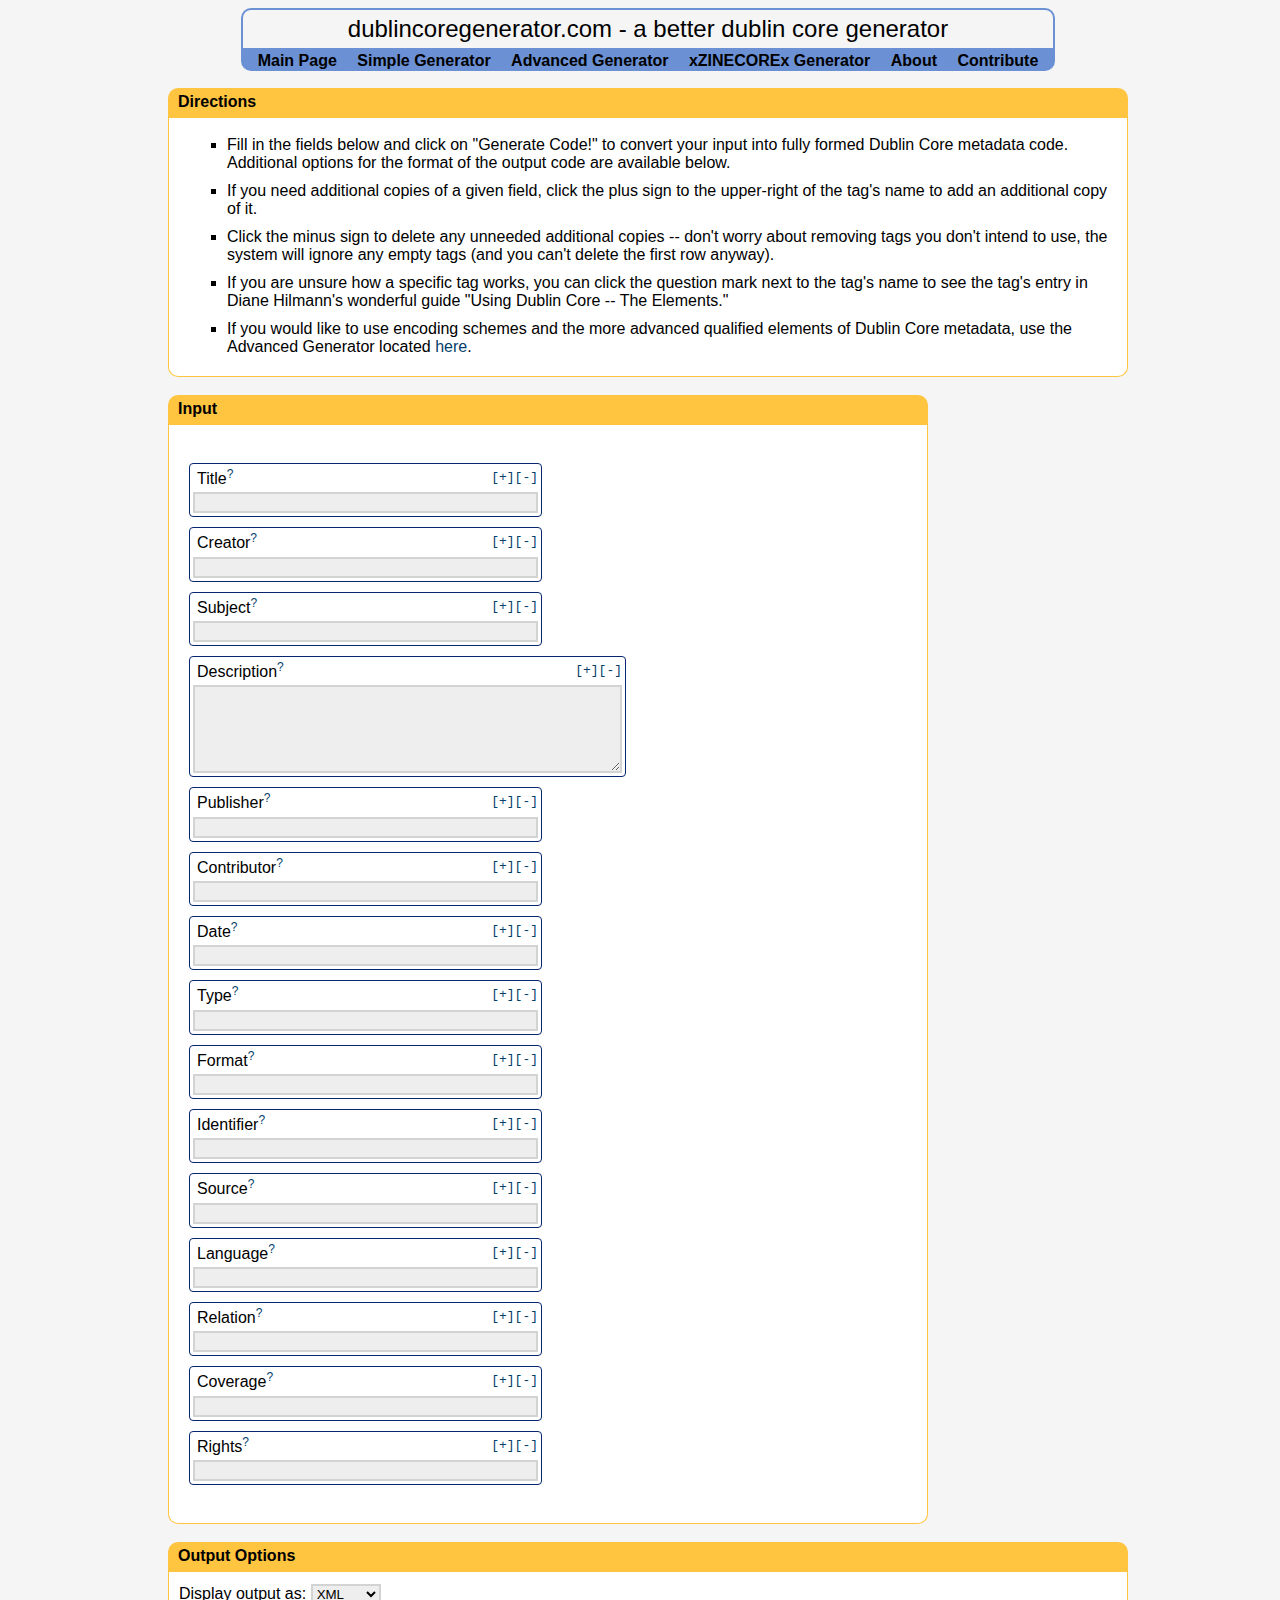
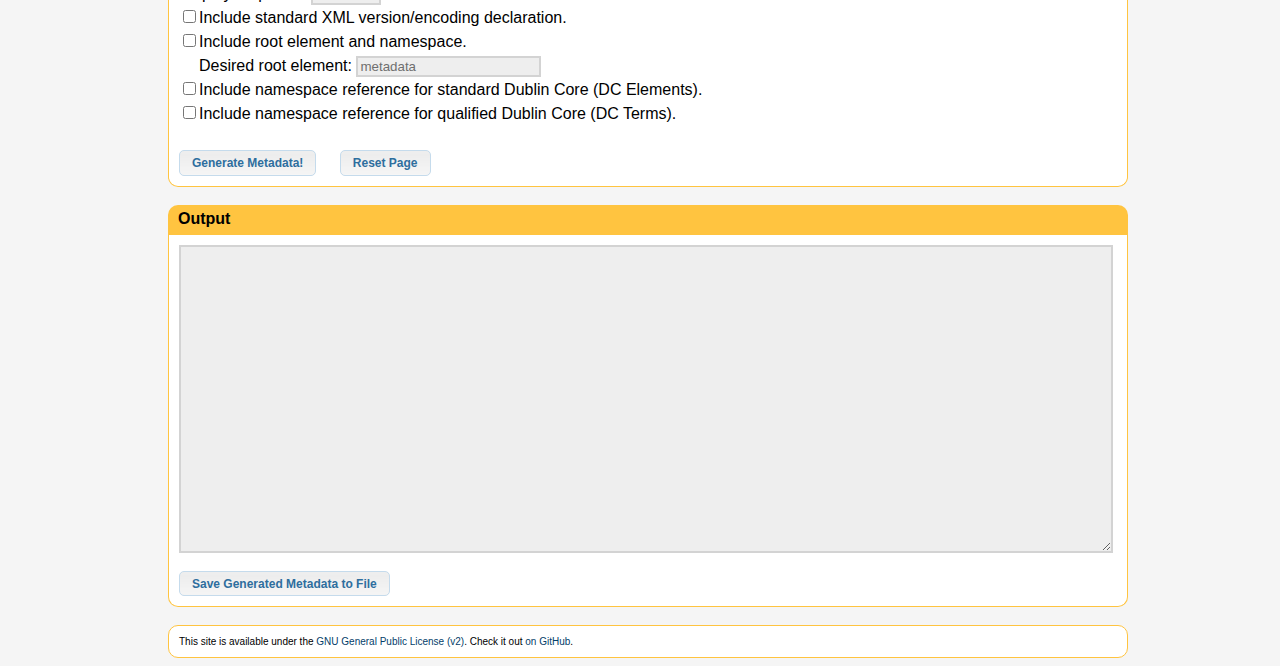
<file: generator_nq.html>
<!DOCTYPE html PUBLIC "-//W3C//DTD XHTML 1.0 Transitional//EN" "http://www.w3.org/TR/xhtml1/DTD/xhtml1-transitional.dtd">
<html xmlns="http://www.w3.org/1999/xhtml">
<head>
  <title>The Simple Dublin Core Generator!</title>
    <meta http-equiv="Content-type" content="text/html;charset=UTF-8" />
	
	<link rel="stylesheet" type="text/css" href="css/dcstyle.css"></link>
	<link rel="stylesheet" type="text/css" href="css/jquery-ui-1.8.17.custom.css"></link>
	<link rel="icon" href="/img/favicon.ico" type="image/x-icon"></link>
	
	<script type="text/javascript" src="js/generator_nq.js"></script>
	<script type="text/javascript" src="js/interface_nq.js"></script>
	<script type="text/javascript" src="js/analytics.js"></script>
	<script type="text/javascript" src="js/jquery-1.7.1.min.js"></script>
	<script type="text/javascript" src="js/jquery.anirows.js"></script>
	<script type="text/javascript" src="js/jquery-ui-1.8.17.custom.min.js"></script>
	<script type="text/javascript">
	$(function() {
	$( "input:button, input:submit").button();
	});
	</script>
</head>
<body class="indexbody">
  <div class="container">
    <div class="header">dublincoregenerator.com - a better dublin core generator</div>
    <ul id="newmenu">
      <li><a href="index.html" title="Main Page">Main Page</a></li>
	  <li><a href="generator_nq.html" title="Simple Dublin Core Generator">Simple Generator</a></li>
	  <li><a href="generator.html" title="Advanced Dublin Core Generator">Advanced Generator</a></li>
	  <li><a href="generator_zc.html" title="xZINECOREx Generator">xZINECOREx Generator</a></li>
	  <li><a href="about.html" title="About">About</a></li>
	  <li><a href="contribute.html" title="Contribute">Contribute</a></li>
    </ul>
	<div>&nbsp;</div>
	  <div class="page">
	  <div class="centerpage">
	  <div class="centerbox">
		<div class="boxheader">Directions</div>
		<div class="boxtext">
		  <ul class="directionslist">
		  <li>Fill in the fields below and click on "Generate Code!" to convert your input into fully formed Dublin Core metadata code.  Additional options for the format of the output code are available below.</li>
		  <li>If you need additional copies of a given field, click the plus sign to the upper-right of the tag's name to add an additional copy of it.</li>
		  <li>Click the minus sign to delete any unneeded additional copies -- don't worry about removing tags you don't intend to use, the system will ignore any empty tags (and you can't delete the first row anyway).</li>
		  <li>If you are unsure how a specific tag works, you can click the question mark next to the tag's name to see the tag's entry in Diane Hilmann's wonderful guide "Using Dublin Core -- The Elements."</li>
		  <li>If you would like to use encoding schemes and the more advanced qualified elements of Dublin Core metadata, use the Advanced Generator located <a href="generator.html">here</a>.</li>
		  </ul> 
		</div>
	  </div>
	  &nbsp;
	  <div class="centerbox" style="margin-right:200px">
	  <div class="boxheader">Input</div>
	  <div class="boxtext">
	  &nbsp;
		<table id="titleTable" class="defaulttable">
		  <tr>
			<td class="titlerow">Title<a href="http://dublincore.org/documents/usageguide/elements.shtml#title" target="blank" class="superscript" tabindex="-1">?</a></td><td align="right"><a href="#title" class="addremovebutton" onclick="addRowToTable('title');" tabindex="-1">[+]</a><a href="#title" class="addremovebutton" onclick="removeRowFromTable('titleTable');" tabindex="-1">[-]</a></td>
		  </tr>
		  <tr>
			<td colspan="2"><input type="text" name="titleRow" id="titleRow1" size="40" class="idleField" /></td>
		  </tr>
		</table>
		
		<table id="creatorTable" class="defaulttable">
		  <tr>
			<td class="titlerow">Creator<a href="http://dublincore.org/documents/usageguide/elements.shtml#creator" target="blank" class="superscript" tabindex="-1">?</a></td><td align="right"><a href="#creator" class="addremovebutton" onclick="addRowToTable('creator');" tabindex="-1">[+]</a><a href="#creator" class="addremovebutton" onclick="removeRowFromTable('creatorTable');" tabindex="-1">[-]</a></td>
		  </tr>
		  <tr>
			<td colspan="2"><input type="text" name="creatorRow" id="creatorRow1" size="40" class="idleField"  /></td>
		  </tr>
		</table>
		
		<table id="subjectTable" class="defaulttable">
		  <tr>
			<td class="titlerow">Subject<a href="http://dublincore.org/documents/usageguide/elements.shtml#subject" target="blank" class="superscript" tabindex="-1">?</a></td><td align="right"><a href="#subject" class="addremovebutton" onclick="addRowToTable('subject');" tabindex="-1">[+]</a><a href="#subject" class="addremovebutton" onclick="removeRowFromTable('subjectTable');" tabindex="-1">[-]</a></td>
		  </tr>
		  <tr>
			<td colspan="2"><input type="text" name="subjectRow" id="subjectRow1" size="40" class="idleField" /></td>
		</tr>
		</table>
		
		<table id="descriptionTable" class="defaulttable">
		  <tr>
			<td class="titlerow">Description<a href="http://dublincore.org/documents/usageguide/elements.shtml#description" target="blank" class="superscript" tabindex="-1">?</a></td><td align="right"><a href="#description" class="addremovebutton" onclick="addRowToTable('description');" tabindex="-1">[+]</a><a href="#description" class="addremovebutton" onclick="removeRowFromTable('descriptionTable');" tabindex="-1">[-]</a></td>
		  </tr>
		  <tr>
			<td colspan="2"><textarea rows="5" cols="50" name="descriptionRow" id="descriptionRow1" class="idleField mw-700"></textarea></td>
		  </tr>
		</table>
		
		<table id="publisherTable" class="defaulttable">
		  <tr>
			<td class="titlerow">Publisher<a href="http://dublincore.org/documents/usageguide/elements.shtml#publisher" target="blank" class="superscript" tabindex="-1">?</a></td><td align="right"><a href="#publisher" class="addremovebutton" onclick="addRowToTable('publisher');" tabindex="-1">[+]</a><a href="#publisher" class="addremovebutton" onclick="removeRowFromTable('publisherTable');" tabindex="-1">[-]</a></td>
		  </tr>
		  <tr>
			<td colspan="2"><input type="text" name="publisherRow" id="publisherRow1" size="40" class="idleField" /></td>
		  </tr>
		</table>
		
		<table id="contributorTable" class="defaulttable">
		  <tr>
			<td class="titlerow">Contributor<a href="http://dublincore.org/documents/usageguide/elements.shtml#contributor" target="blank" class="superscript" tabindex="-1">?</a></td><td align="right"><a href="#contributor" class="addremovebutton" onclick="addRowToTable('contributor');" tabindex="-1">[+]</a><a href="#contributor" class="addremovebutton" onclick="removeRowFromTable('contributorTable');" tabindex="-1">[-]</a></td>
		  </tr>
		  <tr>
			<td colspan="2"><input type="text" name="contributorRow" id="contributorRow1" class="idleField" size="40" /></td>
		  </tr>
		</table>
		
		<table id="dateTable" class="defaulttable">
		  <tr>
			<td class="titlerow">Date<a href="http://dublincore.org/documents/usageguide/elements.shtml#date" target="blank" class="superscript" tabindex="-1">?</a></td><td align="right"><a href="#date" class="addremovebutton" onclick="addRowToTable('date');" tabindex="-1">[+]</a><a href="#date" class="addremovebutton" onclick="removeRowFromTable('dateTable');" tabindex="-1">[-]</a></td>
		  </tr>
		  <tr>
			<td colspan="2"><input type="text" name="dateRow" id="dateRow1" size="40" class="idleField" /></td>
		 </tr>
		</table>
		
		<table id="typeTable" class="defaulttable">
		  <tr>
			<td class="titlerow">Type<a href="http://dublincore.org/documents/usageguide/elements.shtml#type" target="blank" class="superscript" tabindex="-1">?</a></td><td align="right"><a href="#type" class="addremovebutton" onclick="addRowToTable('type');" tabindex="-1">[+]</a><a href="#type" class="addremovebutton" onclick="removeRowFromTable('typeTable');" tabindex="-1">[-]</a></td>
		  </tr>
		  <tr>
			<td colspan="2"><input type="text" name="typeRow" id="typeRow1" size="40" class="idleField" /></td>
		 </tr>
		</table>
		
		<table id="formatTable" class="defaulttable">
		  <tr>
			<td class="titlerow">Format<a href="http://dublincore.org/documents/usageguide/elements.shtml#format" target="blank" class="superscript" tabindex="-1">?</a></td><td align="right"><a href="#format" class="addremovebutton" onclick="addRowToTable('format');" tabindex="-1">[+]</a><a href="#format" class="addremovebutton" onclick="removeRowFromTable('formatTable');" tabindex="-1">[-]</a></td>
		  </tr>
		  <tr>
			<td colspan="2"><input type="text" name="formatRow" id="formatRow1" size="40" class="idleField" /></td>
		  </tr>
		</table>
		
		<table id="identifierTable" class="defaulttable">
		  <tr>
			<td class="titlerow">Identifier<a href="http://dublincore.org/documents/usageguide/elements.shtml#identifier" target="blank" class="superscript" tabindex="-1">?</a></td><td align="right"><a href="#identifier" class="addremovebutton" onclick="addRowToTable('identifier');" tabindex="-1">[+]</a><a href="#identifier" class="addremovebutton" onclick="removeRowFromTable('identifierTable');" tabindex="-1">[-]</a></td>
		  </tr>
		  <tr>
			<td colspan="2"><input type="text" name="identifierRow" id="identifierRow1" size="40" class="idleField" /></td>
		</tr>
		</table>
		
		<table id="sourceTable" class="defaulttable">
		  <tr>
			<td class="titlerow">Source<a href="http://dublincore.org/documents/usageguide/elements.shtml#source" target="blank" class="superscript" tabindex="-1">?</a></td><td align="right"><a href="#source" class="addremovebutton" onclick="addRowToTable('source');" tabindex="-1">[+]</a><a href="#source" class="addremovebutton" onclick="removeRowFromTable('sourceTable');" tabindex="-1">[-]</a></td>
		  </tr>
		  <tr>
			<td colspan="2"><input type="text" name="sourceRow" id="sourceRow1" size="40" class="idleField" /></td>
		 </tr>
		</table>
		
		<table id="languageTable" class="defaulttable">
		  <tr>
			<td class="titlerow">Language<a href="http://dublincore.org/documents/usageguide/elements.shtml#language" target="blank" class="superscript" tabindex="-1">?</a></td><td align="right"><a href="#language" class="addremovebutton" onclick="addRowToTable('language');" tabindex="-1">[+]</a><a href="#language" class="addremovebutton" onclick="removeRowFromTable('languageTable');" tabindex="-1">[-]</a></td>
		  </tr>
		  <tr>
			<td colspan="2"><input type="text" name="languageRow" id="languageRow1" size="40" class="idleField"/></td>
		 </tr>
		</table>
		
		<table id="relationTable" class="defaulttable">
		  <tr>
			<td class="titlerow">Relation<a href="http://dublincore.org/documents/usageguide/elements.shtml#relation" target="blank" class="superscript" tabindex="-1">?</a></td><td align="right"><a href="#relation" class="addremovebutton" onclick="addRowToTable('relation');" tabindex="-1">[+]</a><a href="#relation" class="addremovebutton" onclick="removeRowFromTable('relationTable');" tabindex="-1">[-]</a></td>
		  </tr>
		  <tr>
			<td colspan="2"><input type="text" name="relationRow" id="relationRow1" size="40" class="idleField" /></td>
		  </tr>
		</table>
		
		<table id="coverageTable" class="defaulttable">
		  <tr>
			<td class="titlerow">Coverage<a href="http://dublincore.org/documents/usageguide/elements.shtml#coverage" target="blank" class="superscript" tabindex="-1">?</a></td><td align="right"><a href="#coverage" class="addremovebutton" onclick="addRowToTable('coverage');" tabindex="-1">[+]</a><a href="#coverage" class="addremovebutton" onclick="removeRowFromTable('coverageTable');" tabindex="-1">[-]</a></td>
		  </tr>
		  <tr>
			<td colspan="2"><input type="text" name="coverageRow" id="coverageRow1" size="40" class="idleField" /></td>
		</tr>
		</table>
		
		<table id="rightsTable" class="defaulttable">
		  <tr>
			<td class="titlerow">Rights<a href="http://dublincore.org/documents/usageguide/elements.shtml#rights" target="blank" class="superscript" tabindex="-1">?</a></td><td align="right"><a href="#rights" class="addremovebutton" onclick="addRowToTable('rights');" tabindex="-1">[+]</a><a href="#rights" class="addremovebutton" onclick="removeRowFromTable('rightsTable');" tabindex="-1">[-]</a></td>
		  </tr>
		  <tr>
			<td colspan="2"><input type="text" name="rightsRow" id="rightsRow1" size="40" class="idleField" /></td>
		  </tr>
		</table>
		<br/>
	  </div>
	  </div>
	  <div>&nbsp;</div>
		<div class="centerbox">
		<div class="boxheader">Output Options</div>
		  <div class="boxtext" style="padding-left:10px;position:relative;" id="outputopts">
		  <form action="save.php" method="post" />
		    Display output as: <select id="outputType" name="outputType" onchange="showHideOutput();"><option value="xml">XML</option><option value="html">HTML</option><option value="xhtml">XHTML</option></select><br/>
			  <div id="xmloptions" style="display:inline">
			    <input type="checkbox" id="adddeclaration" class="checkbox" /><label>Include standard XML version/encoding declaration.</label><br/>
			    <input type="checkbox" id="addroot" class="checkbox" /><label>Include root element and namespace.</label><br/>
			      <div style="margin-left:20px"><label>Desired root element:</label> <input type="text" value="metadata" id="rootname" /></div>
			    <input type="checkbox" id="adddc" class="checkbox" /><label>Include namespace reference for standard Dublin Core (DC Elements).</label><br/>
			    <input type="checkbox" id="addqualified" class="checkbox" /><label>Include namespace reference for qualified Dublin Core (DC Terms).</label><br/>
			  </div>
			  <div id="htmloptions" style="display:none">
			    <input type="checkbox" id="adddeclarationhtml" class="checkbox" /><label>Include a HTML version/encoding declaration (HTML 4.01 Strict) as well as the &lt;html&gt; and &lt;body&gt; tags.</label><br/>
			    <input type="checkbox" id="addhead" class="checkbox" /><label>Include a &lt;head&gt; tag referencing DC-HTML.</label><br/>
			    <input type="checkbox" id="addtitle" class="checkbox" /><label>Include a &lt;title&gt; tag.</label><br/>
			      <div style="margin-left:20px"><label>Desired title:</label> <input type="text" value="metadata" id="titlename" /><br/></div>
			    <input type="checkbox" id="addlink" class="checkbox" /><label>Include a &lt;link&gt; tag to the DC element set.</label><br/>
			  </div>
			  <div id="xhtmloptions" style="display:none">
			    <input type="checkbox" id="adddeclarationxhtml" class="checkbox" /><label>Include XML and XHTML version/encoding declarations (XHTML 1.0 Strict) as well as the &lt;html&gt; and &lt;body&gt; tags.</label><br/>
			    <input type="checkbox" id="addheadx" class="checkbox" /><label>Include a &lt;head&gt; tag referencing DC-HTML.</label><br/>
			    <input type="checkbox" id="addtitlex" class="checkbox" /><label>Include a &lt;title&gt; tag.</label><br/>
			      <div style="margin-left:20px"><label>Desired title:</label> <input type="text" value="metadata" id="titlenamex" /><br/></div>
			    <input type="checkbox" id="addlinkx" class="checkbox" /><label>Include a &lt;link&gt; tag to the DC element set.</label><br/>
			    <input type="checkbox" id="addlinkxqualified" class="checkbox" /><label>Include a &lt;link&gt; tag to the qualified DCTERMS element set.</label><br/>
			  </div>
			  <br/>
			  <input type="button" value="Generate Metadata!" onclick="generateCode();" class="button" id="generatebutton"/>&nbsp;&nbsp;&nbsp;&nbsp;&nbsp;<input type="button" value="Reset Page" onclick="javascript:location.reload(true)" class="button" id="resetbutton" />
		  </div>
		</div>
		<br/>
		<div class="centerbox">
		<div class="boxheader">Output</div>
		<div class="boxtext" style="padding:10px;margin:auto;">
		  <textarea rows="20" cols="114" name="xmlresults" id="xmlresults" class="mw-926"></textarea>
		  <textarea rows="20" cols="114" name="htmlresults" id="htmlresults" style="display:none" class="mw-926"></textarea>
		  <textarea rows="20" cols="114" name="xhtmlresults" id="xhtmlresults" style="display:none" class="mw-926"></textarea>
		  <br/><br/>
		  <input type="submit" value="Save Generated Metadata to File" class="button" />
		</div>
		</div>
		<br/>
		<div class="lowerbox">
		<div class="lowertext">
		  <p>This site is available under the <a href="https://www.gnu.org/licenses/gpl-2.0.txt">GNU General Public License (v2)</a>. Check it out <a href="https://github.com/nsteffel/dublin-core-generator">on GitHub</a>.</p>
		</div>
		</div>
		</div><!--End rightpage-->
		</div><!--End page-->
  </div><!--End container-->
</body>
</html>
</file>
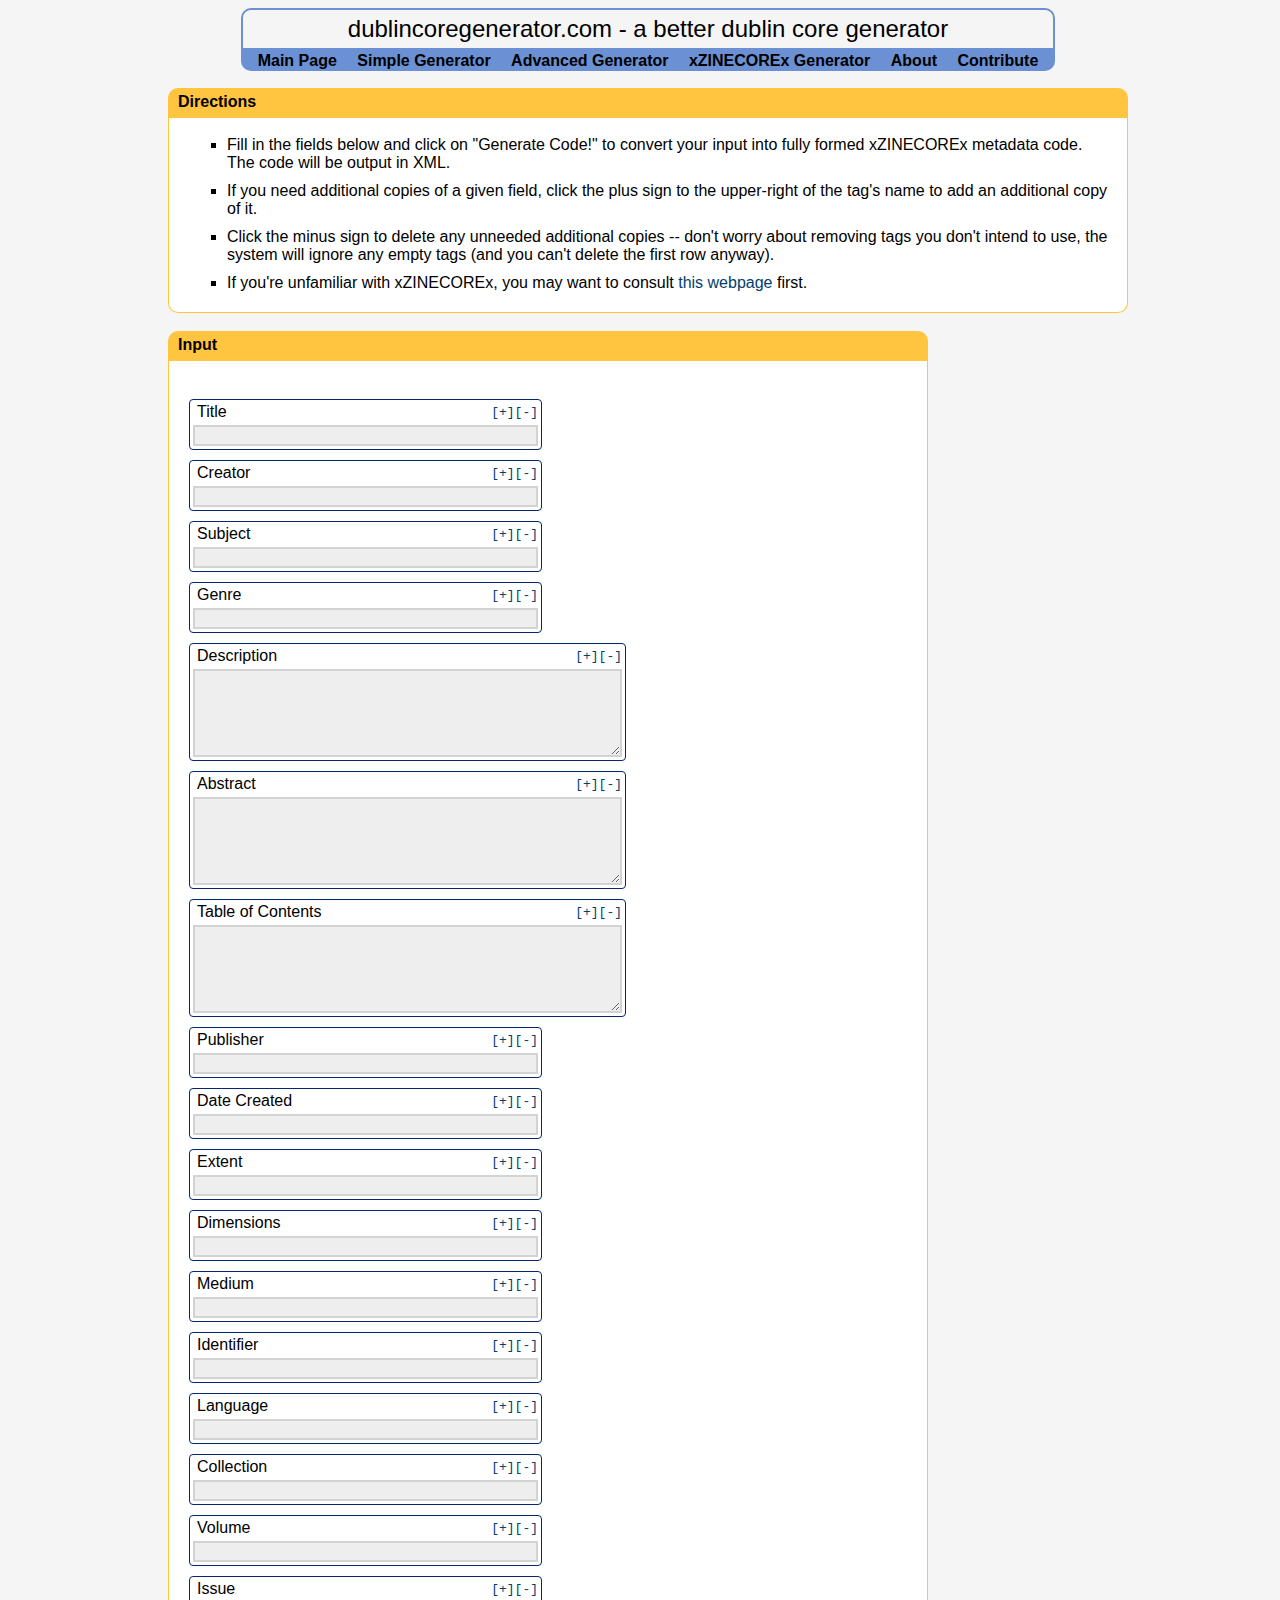
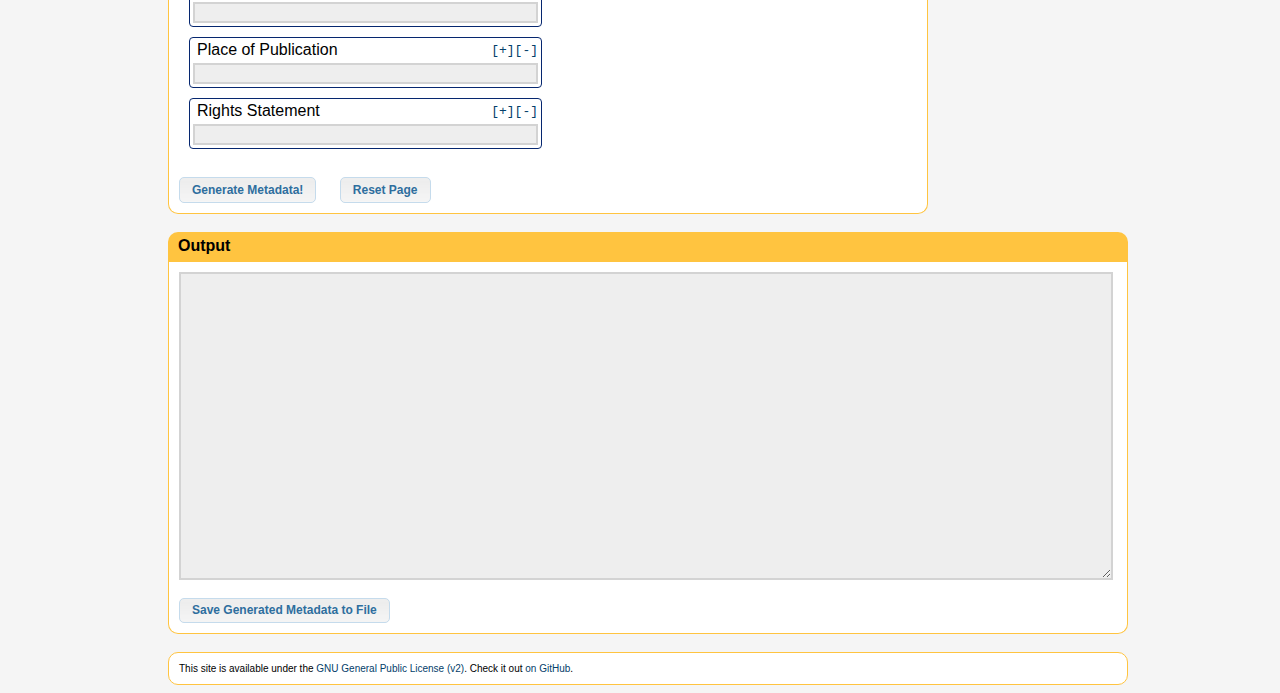
<file: generator_zc.html>
<!DOCTYPE html PUBLIC "-//W3C//DTD XHTML 1.0 Transitional//EN" "http://www.w3.org/TR/xhtml1/DTD/xhtml1-transitional.dtd">
<html xmlns="http://www.w3.org/1999/xhtml">
<head>
  <title>The xZINECOREx Generator!</title>
    <meta http-equiv="Content-type" content="text/html;charset=UTF-8" />
	
	<link rel="stylesheet" type="text/css" href="css/dcstyle.css"></link>
	<link rel="stylesheet" type="text/css" href="css/jquery-ui-1.8.17.custom.css"></link>
	<link rel="icon" href="/img/favicon.ico" type="image/x-icon"></link>
	
	<script type="text/javascript" src="js/generator_zc.js"></script>
	<script type="text/javascript" src="js/interface_zc.js"></script>
	<script type="text/javascript" src="js/analytics.js"></script>
	<script type="text/javascript" src="js/jquery-1.7.1.min.js"></script>
	<script type="text/javascript" src="js/jquery.anirows.js"></script>
	<script type="text/javascript" src="js/jquery-ui-1.8.17.custom.min.js"></script>
	<script type="text/javascript">
	$(function() {
	$( "input:button, input:submit").button();
	});
	</script>
</head>
<body class="indexbody">
  <div class="container">
    <div class="header">dublincoregenerator.com - a better dublin core generator</div>
    <ul id="newmenu">
      <li><a href="index.html" title="Main Page">Main Page</a></li>
	  <li><a href="generator_nq.html" title="Simple Dublin Core Generator">Simple Generator</a></li>
	  <li><a href="generator.html" title="Advanced Dublin Core Generator">Advanced Generator</a></li>
	  <li><a href="generator_zc.html" title="xZINECOREx Generator">xZINECOREx Generator</a></li>
	  <li><a href="about.html" title="About">About</a></li>
	  <li><a href="contribute.html" title="Contribute">Contribute</a></li>
    </ul>
	<div>&nbsp;</div>
	  <div class="page">
	  <div class="centerpage">
	  <div class="centerbox">
		<div class="boxheader">Directions</div>
		<div class="boxtext">
		  <ul class="directionslist">
		  <li>Fill in the fields below and click on "Generate Code!" to convert your input into fully formed xZINECOREx metadata code. The code will be output in XML.</li>
		  <li>If you need additional copies of a given field, click the plus sign to the upper-right of the tag's name to add an additional copy of it.</li>
		  <li>Click the minus sign to delete any unneeded additional copies -- don't worry about removing tags you don't intend to use, the system will ignore any empty tags (and you can't delete the first row anyway).</li>
		  <li>If you're unfamiliar with xZINECOREx, you may want to consult <a href="http://zinelibraries.info/2012/07/28/xzinecorex-union-catalog-update/" target="blank">this webpage</a> first.</li>
		  </ul> 
		</div>
	  </div>
	  &nbsp;
	  <div class="centerbox" style="margin-right:200px">
	  <div class="boxheader">Input</div>
	  <div class="boxtext">
	  &nbsp;
		<table id="titleTable" class="defaulttable">
		  <tr>
			<td class="titlerow">Title</td><td align="right"><a href="#title" class="addremovebutton" onclick="addRowToTable('title');" tabindex="-1">[+]</a><a href="#title" class="addremovebutton" onclick="removeRowFromTable('titleTable');" tabindex="-1">[-]</a></td>
		  </tr>
		  <tr>
			<td colspan="2"><input type="text" name="titleRow" id="titleRow1" size="40" class="idleField" /></td>
		  </tr>
		</table>
		
		<table id="creatorTable" class="defaulttable">
		  <tr>
			<td class="titlerow">Creator</td><td align="right"><a href="#creator" class="addremovebutton" onclick="addRowToTable('creator');" tabindex="-1">[+]</a><a href="#creator" class="addremovebutton" onclick="removeRowFromTable('creatorTable');" tabindex="-1">[-]</a></td>
		  </tr>
		  <tr>
			<td colspan="2"><input type="text" name="creatorRow" id="creatorRow1" size="40" class="idleField"  /></td>
		  </tr>
		</table>
		
		<table id="subjectTable" class="defaulttable">
		  <tr>
			<td class="titlerow">Subject</td><td align="right"><a href="#subject" class="addremovebutton" onclick="addRowToTable('subject');" tabindex="-1">[+]</a><a href="#subject" class="addremovebutton" onclick="removeRowFromTable('subjectTable');" tabindex="-1">[-]</a></td>
		  </tr>
		  <tr>
			<td colspan="2"><input type="text" name="subjectRow" id="subjectRow1" size="40" class="idleField" /></td>
		</tr>
		</table>
    
    <table id="genreTable" class="defaulttable">
		  <tr>
			<td class="titlerow">Genre</td><td align="right"><a href="#genre" class="addremovebutton" onclick="addRowToTable('genre');" tabindex="-1">[+]</a><a href="#genre" class="addremovebutton" onclick="removeRowFromTable('genreTable');" tabindex="-1">[-]</a></td>
		  </tr>
		  <tr>
			<td colspan="2"><input type="text" name="genreRow" id="genreRow1" size="40" class="idleField" /></td>
		</tr>
		</table>
		
		<table id="descriptionTable" class="defaulttable">
		  <tr>
			<td class="titlerow">Description</td><td align="right"><a href="#description" class="addremovebutton" onclick="addRowToTable('description');" tabindex="-1">[+]</a><a href="#description" class="addremovebutton" onclick="removeRowFromTable('descriptionTable');" tabindex="-1">[-]</a></td>
		  </tr>
		  <tr>
			<td colspan="2"><textarea rows="5" cols="50" name="descriptionRow" id="descriptionRow1" class="idleField mw-700"></textarea></td>
		  </tr>
		</table>
    
    <table id="abstractTable" class="defaulttable">
		  <tr>
			<td class="titlerow">Abstract</td><td align="right"><a href="#abstract" class="addremovebutton" onclick="addRowToTable('abstract');" tabindex="-1">[+]</a><a href="#abstract" class="addremovebutton" onclick="removeRowFromTable('abstractTable');" tabindex="-1">[-]</a></td>
		  </tr>
		  <tr>
			<td colspan="2"><textarea rows="5" cols="50" name="abstractRow" id="abstractRow1" class="idleField mw-700"></textarea></td>
		  </tr>
		</table>
    
      <table id="contentsTable" class="defaulttable">
		  <tr>
			<td class="titlerow">Table of Contents</td><td align="right"><a href="#contents" class="addremovebutton" onclick="addRowToTable('contents');" tabindex="-1">[+]</a><a href="#contents" class="addremovebutton" onclick="removeRowFromTable('contentsTable');" tabindex="-1">[-]</a></td>
		  </tr>
		  <tr>
			<td colspan="2"><textarea rows="5" cols="50" name="contentsRow" id="contentsRow1" class="idleField mw-700"></textarea></td>
		  </tr>
		</table>
		
		<table id="publisherTable" class="defaulttable">
		  <tr>
			<td class="titlerow">Publisher</td><td align="right"><a href="#publisher" class="addremovebutton" onclick="addRowToTable('publisher');" tabindex="-1">[+]</a><a href="#publisher" class="addremovebutton" onclick="removeRowFromTable('publisherTable');" tabindex="-1">[-]</a></td>
		  </tr>
		  <tr>
			<td colspan="2"><input type="text" name="publisherRow" id="publisherRow1" size="40" class="idleField" /></td>
		  </tr>
		</table>
		
		<table id="dateTable" class="defaulttable">
		  <tr>
			<td class="titlerow">Date Created</td><td align="right"><a href="#date" class="addremovebutton" onclick="addRowToTable('date');" tabindex="-1">[+]</a><a href="#date" class="addremovebutton" onclick="removeRowFromTable('dateTable');" tabindex="-1">[-]</a></td>
		  </tr>
		  <tr>
			<td colspan="2"><input type="text" name="dateRow" id="dateRow1" size="40" class="idleField" /></td>
		 </tr>
		</table>
		
		<table id="extentTable" class="defaulttable">
		  <tr>
			<td class="titlerow">Extent</td><td align="right"><a href="#extent" class="addremovebutton" onclick="addRowToTable('extent');" tabindex="-1">[+]</a><a href="#extent" class="addremovebutton" onclick="removeRowFromTable('extentTable');" tabindex="-1">[-]</a></td>
		  </tr>
		  <tr>
			<td colspan="2"><input type="text" name="extentRow" id="extentRow1" size="40" class="idleField" /></td>
		  </tr>
		</table>
    
    <table id="dimensionsTable" class="defaulttable">
		  <tr>
			<td class="titlerow">Dimensions</td><td align="right"><a href="#dimensions" class="addremovebutton" onclick="addRowToTable('dimensions');" tabindex="-1">[+]</a><a href="#dimensions" class="addremovebutton" onclick="removeRowFromTable('dimensionsTable');" tabindex="-1">[-]</a></td>
		  </tr>
		  <tr>
			<td colspan="2"><input type="text" name="dimensionsRow" id="dimensionsRow1" size="40" class="idleField" /></td>
		  </tr>
		</table>
    
    <table id="mediumTable" class="defaulttable">
		  <tr>
			<td class="titlerow">Medium</td><td align="right"><a href="#medium" class="addremovebutton" onclick="addRowToTable('medium');" tabindex="-1">[+]</a><a href="#medium" class="addremovebutton" onclick="removeRowFromTable('mediumTable');" tabindex="-1">[-]</a></td>
		  </tr>
		  <tr>
			<td colspan="2"><input type="text" name="mediumRow" id="mediumRow1" size="40" class="idleField" /></td>
		  </tr>
		</table>
		
		<table id="identifierTable" class="defaulttable">
		  <tr>
			<td class="titlerow">Identifier</td><td align="right"><a href="#identifier" class="addremovebutton" onclick="addRowToTable('identifier');" tabindex="-1">[+]</a><a href="#identifier" class="addremovebutton" onclick="removeRowFromTable('identifierTable');" tabindex="-1">[-]</a></td>
		  </tr>
		  <tr>
			<td colspan="2"><input type="text" name="identifierRow" id="identifierRow1" size="40" class="idleField" /></td>
		</tr>
		</table>
		
		<table id="languageTable" class="defaulttable">
		  <tr>
			<td class="titlerow">Language</td><td align="right"><a href="#language" class="addremovebutton" onclick="addRowToTable('language');" tabindex="-1">[+]</a><a href="#language" class="addremovebutton" onclick="removeRowFromTable('languageTable');" tabindex="-1">[-]</a></td>
		  </tr>
		  <tr>
			<td colspan="2"><input type="text" name="languageRow" id="languageRow1" size="40" class="idleField"/></td>
		 </tr>
		</table>
    
    <table id="collectionTable" class="defaulttable">
		  <tr>
			<td class="titlerow">Collection</td><td align="right"><a href="#collection" class="addremovebutton" onclick="addRowToTable('collection');" tabindex="-1">[+]</a><a href="#collection" class="addremovebutton" onclick="removeRowFromTable('collectionTable');" tabindex="-1">[-]</a></td>
		  </tr>
		  <tr>
			<td colspan="2"><input type="text" name="collectionRow" id="collectionRow1" size="40" class="idleField"/></td>
		 </tr>
		</table>
    
    <table id="volumeTable" class="defaulttable">
		  <tr>
			<td class="titlerow">Volume</td><td align="right"><a href="#volume" class="addremovebutton" onclick="addRowToTable('volume');" tabindex="-1">[+]</a><a href="#volume" class="addremovebutton" onclick="removeRowFromTable('volumeTable');" tabindex="-1">[-]</a></td>
		  </tr>
		  <tr>
			<td colspan="2"><input type="text" name="volumeRow" id="volumeRow1" size="40" class="idleField"/></td>
		 </tr>
		</table>
    
    <table id="issueTable" class="defaulttable">
		  <tr>
			<td class="titlerow">Issue</td><td align="right"><a href="#issue" class="addremovebutton" onclick="addRowToTable('issue');" tabindex="-1">[+]</a><a href="#issue" class="addremovebutton" onclick="removeRowFromTable('issueTable');" tabindex="-1">[-]</a></td>
		  </tr>
		  <tr>
			<td colspan="2"><input type="text" name="issueRow" id="issueRow1" size="40" class="idleField"/></td>
		 </tr>
		</table>
		
		<table id="coverageTable" class="defaulttable">
		  <tr>
			<td class="titlerow">Place of Publication</td><td align="right"><a href="#coverage" class="addremovebutton" onclick="addRowToTable('coverage');" tabindex="-1">[+]</a><a href="#coverage" class="addremovebutton" onclick="removeRowFromTable('coverageTable');" tabindex="-1">[-]</a></td>
		  </tr>
		  <tr>
			<td colspan="2"><input type="text" name="coverageRow" id="coverageRow1" size="40" class="idleField" /></td>
		</tr>
		</table>
		
		<table id="rightsTable" class="defaulttable">
		  <tr>
			<td class="titlerow">Rights Statement</td><td align="right"><a href="#rights" class="addremovebutton" onclick="addRowToTable('rights');" tabindex="-1">[+]</a><a href="#rights" class="addremovebutton" onclick="removeRowFromTable('rightsTable');" tabindex="-1">[-]</a></td>
		  </tr>
		  <tr>
			<td colspan="2"><input type="text" name="rightsRow" id="rightsRow1" size="40" class="idleField" /></td>
		  </tr>
		</table>
		<br/>
		  <form action="save.php" method="post" />
		  <input type="button" value="Generate Metadata!" onclick="generateCode();" class="button" id="generatebutton"/>&nbsp;&nbsp;&nbsp;&nbsp;&nbsp;<input type="button" value="Reset Page" onclick="javascript:location.reload(true)" class="button" id="resetbutton" />
		  </div>
		</div>
		<br/>
		<div class="centerbox">
		<div class="boxheader">Output</div>
		<div class="boxtext" style="padding:10px;margin:auto;">
		  <textarea rows="20" cols="114" name="xmlresults" id="xmlresults" class="mw-926"></textarea>
		  <br/><br/>
		  <input type="submit" value="Save Generated Metadata to File" class="button" />
		</div>
		</div>
		<br/>
		<div class="lowerbox">
		<div class="lowertext">
		  <p>This site is available under the <a href="https://www.gnu.org/licenses/gpl-2.0.txt">GNU General Public License (v2)</a>. Check it out <a href="https://github.com/nsteffel/dublin-core-generator">on GitHub</a>.</p>
		</div>
		</div>
		</div><!--End rightpage-->
		</div><!--End page-->
  </div><!--End container-->
</body>
</html>
</file>
<file: css/dcstyle.css>
body{
font-family:Arial,sans-serif;
}

.container {
width:960px;
margin:auto;
padding:0;
}

.header {
width:800px;
border: 2px solid #6B90D4;
font-size:24px;
text-align:center;
-moz-border-radius: 10px 10px 0 0;
-webkit-border-radius: 10px 10px 0 0;
border-radius: 10px 10px 0 0;
margin:0 auto;
padding:5px;
}

.centerpage {
width:960px;
padding:0;
}

.leftpage {
width:200px;
float:left;
padding:0;
}

.rightpage {
width:740px;
float:right;
padding:0;
}

.leftbox {
padding:0;
}

.centerbox {
-moz-border-radius: 0 0 10px 10px;
-webkit-border-radius: 0 0 10px 10px;
border-radius: 0 0 10px 10px;
padding:0;
}

.lefttext {
margin-left:10px;
}

.rightbox {
margin-bottom:25px;
padding:0;
zoom: 1;
position: relative;
}

.lowerpage {
width:750px;
margin:0 auto;
padding:0;
}

.lowerbox {
border:1px solid #FFC440;
-moz-border-radius:10px;
-webkit-border-radius:10px;
border-radius:10px;
background-color:#FFF;
padding:0;
}

.lowertext {
font-size:10px;
margin-left:10px;
}

.page {
padding:20px 0 0;
}

.boxheader {
background-color:#FFC440;
padding:5px 5px 5px 10px;
font-weight:700;
-moz-border-radius: 10px 10px 0 0;
-webkit-border-radius: 10px 10px 0 0;
border-radius: 10px 10px 0 0;
height:20px;
}

.boxtext {
background-color:#FFF;
border-left:1px solid #FFC440;
border-right:1px solid #FFC440;
border-bottom:1px solid #FFC440;
-moz-border-radius: 0 0 10px 10px;
-webkit-border-radius: 0 0 10px 10px;
border-radius: 0 0 10px 10px;
padding:10px;
}

.defaulttable {
border:1px solid #06276F;
margin:10px;
-moz-border-radius:4px;
-webkit-border-radius:4px;
border-radius:4px;
}

.addremovebutton {
text-decoration:none;
font-family:monospace;
}

.superscript {
vertical-align:super;
text-decoration:none;
font-size:12px;
}

body {
background-color:#F5F5F5;
}

input {
background:#EEE;
color:#6F6F6F;
border:solid 2px #D3D3D3;
outline:none;
}

.divider {
border-top:1px dashed silver;
margin:10px;
}

.resourceheader {
color:#000;
text-decoration:underline;
}

.titlerow {
padding-left:5px;
}

.indexbody {
margin-left:24px;
}

.directionslist {
margin: .5em;
list-style-type:square;
}

.directionslist  >li {
margin-bottom:10px;
}

input:focus,input.focus,select:focus,select.focus,textarea:focus,textarea.focus {
border:solid 2px #73A6FF;
background:#EFF5FF;
color:#000;
outline:none;
}

select,textarea {
background:#EEE;
border:solid 2px #D3D3D3;
outline:none;
}

a:link,a.link,a:visited,a.visited {
text-decoration:none;
color:#03406A;
}

a:hover,a.hover  {
text-decoration:underline;
color:#6C8DD5;
}

a:active,a.active {
text-decoration:none;
}

.checkbox{
background: #FFF;
border: none;
}

#newmenu{ 
margin:0px; 
padding:1px; 
list-style:none; 
color:#000000; 
font-weight:700;
line-height:15px; 
display:inline-block;
float:left; 
width:808px;
border:2px solid #6B90D4;
background:#6B90D4;
-moz-border-radius: 0 0 10px 10px;
-webkit-border-radius: 0 0 10px 10px;
border-radius: 0 0 10px 10px;
margin-left: 73px;
text-align:center;
}

#newmenu li {
background:#6B90D4 none repeat scroll 0 0;
display:inline; 
padding:0px 8px 0px 8px;
}

#newmenu a { 
color:#000000; 
text-decoration:none; 
}  

#newmenu li a:hover {
color:#B0D730;
} 

#outputopts {
line-height: 150%;
} 

tr textarea{
font-family: sans-serif;
font-size: 14px;
} 

#DCMIBoxBuilder label, #DCMIPointBuilder label, #DCMIPeriodBuilder label{
float:left;
width:85px;
text-align:right;
margin-bottom: 10px;
}

#DCMIBoxBuilder input, #DCMIPointBuilder input, #DCMIPeriodBuilder input{
margin-left: 2px;
margin-bottom: 10px;
}

.finderinput{
margin-bottom: 10px;
}

.mw-700{
max-width: 700px;
}

.mw-926{
max-width: 926px;
}

.mw-544{
max-width: 544px;
}
</file>
